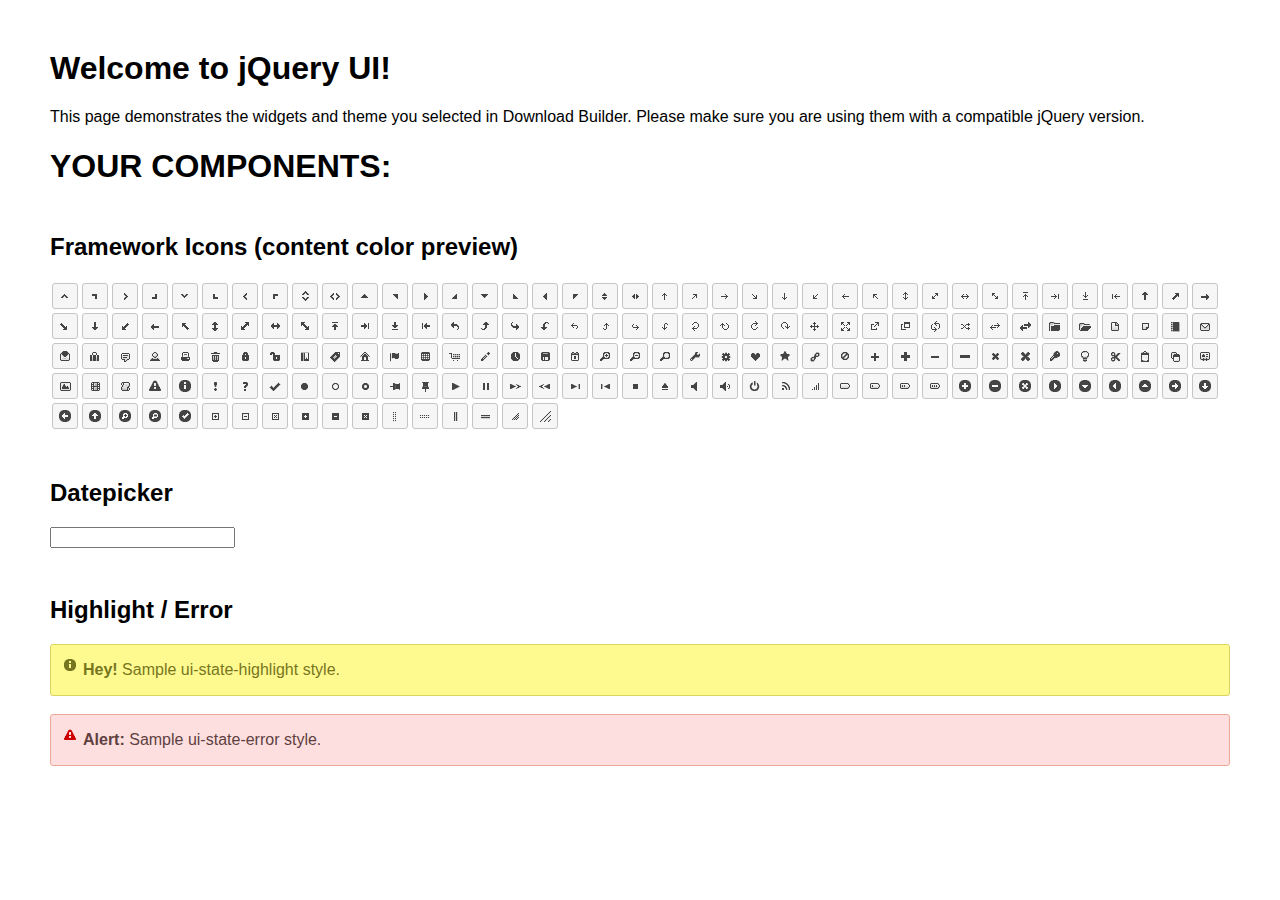
<file: jquery-ui-1.12.1.custom/index.html>
<!doctype html>
<html lang="us">
<head>
	<meta charset="utf-8">
	<title>jQuery UI Example Page</title>
	<link href="jquery-ui.css" rel="stylesheet">
	<style>
	body{
		font-family: "Trebuchet MS", sans-serif;
		margin: 50px;
	}
	.demoHeaders {
		margin-top: 2em;
	}
	#dialog-link {
		padding: .4em 1em .4em 20px;
		text-decoration: none;
		position: relative;
	}
	#dialog-link span.ui-icon {
		margin: 0 5px 0 0;
		position: absolute;
		left: .2em;
		top: 50%;
		margin-top: -8px;
	}
	#icons {
		margin: 0;
		padding: 0;
	}
	#icons li {
		margin: 2px;
		position: relative;
		padding: 4px 0;
		cursor: pointer;
		float: left;
		list-style: none;
	}
	#icons span.ui-icon {
		float: left;
		margin: 0 4px;
	}
	.fakewindowcontain .ui-widget-overlay {
		position: absolute;
	}
	select {
		width: 200px;
	}
	</style>
</head>
<body>

<h1>Welcome to jQuery UI!</h1>

<div class="ui-widget">
	<p>This page demonstrates the widgets and theme you selected in Download Builder. Please make sure you are using them with a compatible jQuery version.</p>
</div>

<h1>YOUR COMPONENTS:</h1>
















<h2 class="demoHeaders">Framework Icons (content color preview)</h2>
<ul id="icons" class="ui-widget ui-helper-clearfix">
	<li class="ui-state-default ui-corner-all" title=".ui-icon-caret-1-n"><span class="ui-icon ui-icon-caret-1-n"></span></li>
	<li class="ui-state-default ui-corner-all" title=".ui-icon-caret-1-ne"><span class="ui-icon ui-icon-caret-1-ne"></span></li>
	<li class="ui-state-default ui-corner-all" title=".ui-icon-caret-1-e"><span class="ui-icon ui-icon-caret-1-e"></span></li>
	<li class="ui-state-default ui-corner-all" title=".ui-icon-caret-1-se"><span class="ui-icon ui-icon-caret-1-se"></span></li>
	<li class="ui-state-default ui-corner-all" title=".ui-icon-caret-1-s"><span class="ui-icon ui-icon-caret-1-s"></span></li>
	<li class="ui-state-default ui-corner-all" title=".ui-icon-caret-1-sw"><span class="ui-icon ui-icon-caret-1-sw"></span></li>
	<li class="ui-state-default ui-corner-all" title=".ui-icon-caret-1-w"><span class="ui-icon ui-icon-caret-1-w"></span></li>
	<li class="ui-state-default ui-corner-all" title=".ui-icon-caret-1-nw"><span class="ui-icon ui-icon-caret-1-nw"></span></li>
	<li class="ui-state-default ui-corner-all" title=".ui-icon-caret-2-n-s"><span class="ui-icon ui-icon-caret-2-n-s"></span></li>
	<li class="ui-state-default ui-corner-all" title=".ui-icon-caret-2-e-w"><span class="ui-icon ui-icon-caret-2-e-w"></span></li>
	<li class="ui-state-default ui-corner-all" title=".ui-icon-triangle-1-n"><span class="ui-icon ui-icon-triangle-1-n"></span></li>
	<li class="ui-state-default ui-corner-all" title=".ui-icon-triangle-1-ne"><span class="ui-icon ui-icon-triangle-1-ne"></span></li>
	<li class="ui-state-default ui-corner-all" title=".ui-icon-triangle-1-e"><span class="ui-icon ui-icon-triangle-1-e"></span></li>
	<li class="ui-state-default ui-corner-all" title=".ui-icon-triangle-1-se"><span class="ui-icon ui-icon-triangle-1-se"></span></li>
	<li class="ui-state-default ui-corner-all" title=".ui-icon-triangle-1-s"><span class="ui-icon ui-icon-triangle-1-s"></span></li>
	<li class="ui-state-default ui-corner-all" title=".ui-icon-triangle-1-sw"><span class="ui-icon ui-icon-triangle-1-sw"></span></li>
	<li class="ui-state-default ui-corner-all" title=".ui-icon-triangle-1-w"><span class="ui-icon ui-icon-triangle-1-w"></span></li>
	<li class="ui-state-default ui-corner-all" title=".ui-icon-triangle-1-nw"><span class="ui-icon ui-icon-triangle-1-nw"></span></li>
	<li class="ui-state-default ui-corner-all" title=".ui-icon-triangle-2-n-s"><span class="ui-icon ui-icon-triangle-2-n-s"></span></li>
	<li class="ui-state-default ui-corner-all" title=".ui-icon-triangle-2-e-w"><span class="ui-icon ui-icon-triangle-2-e-w"></span></li>
	<li class="ui-state-default ui-corner-all" title=".ui-icon-arrow-1-n"><span class="ui-icon ui-icon-arrow-1-n"></span></li>
	<li class="ui-state-default ui-corner-all" title=".ui-icon-arrow-1-ne"><span class="ui-icon ui-icon-arrow-1-ne"></span></li>
	<li class="ui-state-default ui-corner-all" title=".ui-icon-arrow-1-e"><span class="ui-icon ui-icon-arrow-1-e"></span></li>
	<li class="ui-state-default ui-corner-all" title=".ui-icon-arrow-1-se"><span class="ui-icon ui-icon-arrow-1-se"></span></li>
	<li class="ui-state-default ui-corner-all" title=".ui-icon-arrow-1-s"><span class="ui-icon ui-icon-arrow-1-s"></span></li>
	<li class="ui-state-default ui-corner-all" title=".ui-icon-arrow-1-sw"><span class="ui-icon ui-icon-arrow-1-sw"></span></li>
	<li class="ui-state-default ui-corner-all" title=".ui-icon-arrow-1-w"><span class="ui-icon ui-icon-arrow-1-w"></span></li>
	<li class="ui-state-default ui-corner-all" title=".ui-icon-arrow-1-nw"><span class="ui-icon ui-icon-arrow-1-nw"></span></li>
	<li class="ui-state-default ui-corner-all" title=".ui-icon-arrow-2-n-s"><span class="ui-icon ui-icon-arrow-2-n-s"></span></li>
	<li class="ui-state-default ui-corner-all" title=".ui-icon-arrow-2-ne-sw"><span class="ui-icon ui-icon-arrow-2-ne-sw"></span></li>
	<li class="ui-state-default ui-corner-all" title=".ui-icon-arrow-2-e-w"><span class="ui-icon ui-icon-arrow-2-e-w"></span></li>
	<li class="ui-state-default ui-corner-all" title=".ui-icon-arrow-2-se-nw"><span class="ui-icon ui-icon-arrow-2-se-nw"></span></li>
	<li class="ui-state-default ui-corner-all" title=".ui-icon-arrowstop-1-n"><span class="ui-icon ui-icon-arrowstop-1-n"></span></li>
	<li class="ui-state-default ui-corner-all" title=".ui-icon-arrowstop-1-e"><span class="ui-icon ui-icon-arrowstop-1-e"></span></li>
	<li class="ui-state-default ui-corner-all" title=".ui-icon-arrowstop-1-s"><span class="ui-icon ui-icon-arrowstop-1-s"></span></li>
	<li class="ui-state-default ui-corner-all" title=".ui-icon-arrowstop-1-w"><span class="ui-icon ui-icon-arrowstop-1-w"></span></li>
	<li class="ui-state-default ui-corner-all" title=".ui-icon-arrowthick-1-n"><span class="ui-icon ui-icon-arrowthick-1-n"></span></li>
	<li class="ui-state-default ui-corner-all" title=".ui-icon-arrowthick-1-ne"><span class="ui-icon ui-icon-arrowthick-1-ne"></span></li>
	<li class="ui-state-default ui-corner-all" title=".ui-icon-arrowthick-1-e"><span class="ui-icon ui-icon-arrowthick-1-e"></span></li>
	<li class="ui-state-default ui-corner-all" title=".ui-icon-arrowthick-1-se"><span class="ui-icon ui-icon-arrowthick-1-se"></span></li>
	<li class="ui-state-default ui-corner-all" title=".ui-icon-arrowthick-1-s"><span class="ui-icon ui-icon-arrowthick-1-s"></span></li>
	<li class="ui-state-default ui-corner-all" title=".ui-icon-arrowthick-1-sw"><span class="ui-icon ui-icon-arrowthick-1-sw"></span></li>
	<li class="ui-state-default ui-corner-all" title=".ui-icon-arrowthick-1-w"><span class="ui-icon ui-icon-arrowthick-1-w"></span></li>
	<li class="ui-state-default ui-corner-all" title=".ui-icon-arrowthick-1-nw"><span class="ui-icon ui-icon-arrowthick-1-nw"></span></li>
	<li class="ui-state-default ui-corner-all" title=".ui-icon-arrowthick-2-n-s"><span class="ui-icon ui-icon-arrowthick-2-n-s"></span></li>
	<li class="ui-state-default ui-corner-all" title=".ui-icon-arrowthick-2-ne-sw"><span class="ui-icon ui-icon-arrowthick-2-ne-sw"></span></li>
	<li class="ui-state-default ui-corner-all" title=".ui-icon-arrowthick-2-e-w"><span class="ui-icon ui-icon-arrowthick-2-e-w"></span></li>
	<li class="ui-state-default ui-corner-all" title=".ui-icon-arrowthick-2-se-nw"><span class="ui-icon ui-icon-arrowthick-2-se-nw"></span></li>
	<li class="ui-state-default ui-corner-all" title=".ui-icon-arrowthickstop-1-n"><span class="ui-icon ui-icon-arrowthickstop-1-n"></span></li>
	<li class="ui-state-default ui-corner-all" title=".ui-icon-arrowthickstop-1-e"><span class="ui-icon ui-icon-arrowthickstop-1-e"></span></li>
	<li class="ui-state-default ui-corner-all" title=".ui-icon-arrowthickstop-1-s"><span class="ui-icon ui-icon-arrowthickstop-1-s"></span></li>
	<li class="ui-state-default ui-corner-all" title=".ui-icon-arrowthickstop-1-w"><span class="ui-icon ui-icon-arrowthickstop-1-w"></span></li>
	<li class="ui-state-default ui-corner-all" title=".ui-icon-arrowreturnthick-1-w"><span class="ui-icon ui-icon-arrowreturnthick-1-w"></span></li>
	<li class="ui-state-default ui-corner-all" title=".ui-icon-arrowreturnthick-1-n"><span class="ui-icon ui-icon-arrowreturnthick-1-n"></span></li>
	<li class="ui-state-default ui-corner-all" title=".ui-icon-arrowreturnthick-1-e"><span class="ui-icon ui-icon-arrowreturnthick-1-e"></span></li>
	<li class="ui-state-default ui-corner-all" title=".ui-icon-arrowreturnthick-1-s"><span class="ui-icon ui-icon-arrowreturnthick-1-s"></span></li>
	<li class="ui-state-default ui-corner-all" title=".ui-icon-arrowreturn-1-w"><span class="ui-icon ui-icon-arrowreturn-1-w"></span></li>
	<li class="ui-state-default ui-corner-all" title=".ui-icon-arrowreturn-1-n"><span class="ui-icon ui-icon-arrowreturn-1-n"></span></li>
	<li class="ui-state-default ui-corner-all" title=".ui-icon-arrowreturn-1-e"><span class="ui-icon ui-icon-arrowreturn-1-e"></span></li>
	<li class="ui-state-default ui-corner-all" title=".ui-icon-arrowreturn-1-s"><span class="ui-icon ui-icon-arrowreturn-1-s"></span></li>
	<li class="ui-state-default ui-corner-all" title=".ui-icon-arrowrefresh-1-w"><span class="ui-icon ui-icon-arrowrefresh-1-w"></span></li>
	<li class="ui-state-default ui-corner-all" title=".ui-icon-arrowrefresh-1-n"><span class="ui-icon ui-icon-arrowrefresh-1-n"></span></li>
	<li class="ui-state-default ui-corner-all" title=".ui-icon-arrowrefresh-1-e"><span class="ui-icon ui-icon-arrowrefresh-1-e"></span></li>
	<li class="ui-state-default ui-corner-all" title=".ui-icon-arrowrefresh-1-s"><span class="ui-icon ui-icon-arrowrefresh-1-s"></span></li>
	<li class="ui-state-default ui-corner-all" title=".ui-icon-arrow-4"><span class="ui-icon ui-icon-arrow-4"></span></li>
	<li class="ui-state-default ui-corner-all" title=".ui-icon-arrow-4-diag"><span class="ui-icon ui-icon-arrow-4-diag"></span></li>
	<li class="ui-state-default ui-corner-all" title=".ui-icon-extlink"><span class="ui-icon ui-icon-extlink"></span></li>
	<li class="ui-state-default ui-corner-all" title=".ui-icon-newwin"><span class="ui-icon ui-icon-newwin"></span></li>
	<li class="ui-state-default ui-corner-all" title=".ui-icon-refresh"><span class="ui-icon ui-icon-refresh"></span></li>
	<li class="ui-state-default ui-corner-all" title=".ui-icon-shuffle"><span class="ui-icon ui-icon-shuffle"></span></li>
	<li class="ui-state-default ui-corner-all" title=".ui-icon-transfer-e-w"><span class="ui-icon ui-icon-transfer-e-w"></span></li>
	<li class="ui-state-default ui-corner-all" title=".ui-icon-transferthick-e-w"><span class="ui-icon ui-icon-transferthick-e-w"></span></li>
	<li class="ui-state-default ui-corner-all" title=".ui-icon-folder-collapsed"><span class="ui-icon ui-icon-folder-collapsed"></span></li>
	<li class="ui-state-default ui-corner-all" title=".ui-icon-folder-open"><span class="ui-icon ui-icon-folder-open"></span></li>
	<li class="ui-state-default ui-corner-all" title=".ui-icon-document"><span class="ui-icon ui-icon-document"></span></li>
	<li class="ui-state-default ui-corner-all" title=".ui-icon-document-b"><span class="ui-icon ui-icon-document-b"></span></li>
	<li class="ui-state-default ui-corner-all" title=".ui-icon-note"><span class="ui-icon ui-icon-note"></span></li>
	<li class="ui-state-default ui-corner-all" title=".ui-icon-mail-closed"><span class="ui-icon ui-icon-mail-closed"></span></li>
	<li class="ui-state-default ui-corner-all" title=".ui-icon-mail-open"><span class="ui-icon ui-icon-mail-open"></span></li>
	<li class="ui-state-default ui-corner-all" title=".ui-icon-suitcase"><span class="ui-icon ui-icon-suitcase"></span></li>
	<li class="ui-state-default ui-corner-all" title=".ui-icon-comment"><span class="ui-icon ui-icon-comment"></span></li>
	<li class="ui-state-default ui-corner-all" title=".ui-icon-person"><span class="ui-icon ui-icon-person"></span></li>
	<li class="ui-state-default ui-corner-all" title=".ui-icon-print"><span class="ui-icon ui-icon-print"></span></li>
	<li class="ui-state-default ui-corner-all" title=".ui-icon-trash"><span class="ui-icon ui-icon-trash"></span></li>
	<li class="ui-state-default ui-corner-all" title=".ui-icon-locked"><span class="ui-icon ui-icon-locked"></span></li>
	<li class="ui-state-default ui-corner-all" title=".ui-icon-unlocked"><span class="ui-icon ui-icon-unlocked"></span></li>
	<li class="ui-state-default ui-corner-all" title=".ui-icon-bookmark"><span class="ui-icon ui-icon-bookmark"></span></li>
	<li class="ui-state-default ui-corner-all" title=".ui-icon-tag"><span class="ui-icon ui-icon-tag"></span></li>
	<li class="ui-state-default ui-corner-all" title=".ui-icon-home"><span class="ui-icon ui-icon-home"></span></li>
	<li class="ui-state-default ui-corner-all" title=".ui-icon-flag"><span class="ui-icon ui-icon-flag"></span></li>
	<li class="ui-state-default ui-corner-all" title=".ui-icon-calculator"><span class="ui-icon ui-icon-calculator"></span></li>
	<li class="ui-state-default ui-corner-all" title=".ui-icon-cart"><span class="ui-icon ui-icon-cart"></span></li>
	<li class="ui-state-default ui-corner-all" title=".ui-icon-pencil"><span class="ui-icon ui-icon-pencil"></span></li>
	<li class="ui-state-default ui-corner-all" title=".ui-icon-clock"><span class="ui-icon ui-icon-clock"></span></li>
	<li class="ui-state-default ui-corner-all" title=".ui-icon-disk"><span class="ui-icon ui-icon-disk"></span></li>
	<li class="ui-state-default ui-corner-all" title=".ui-icon-calendar"><span class="ui-icon ui-icon-calendar"></span></li>
	<li class="ui-state-default ui-corner-all" title=".ui-icon-zoomin"><span class="ui-icon ui-icon-zoomin"></span></li>
	<li class="ui-state-default ui-corner-all" title=".ui-icon-zoomout"><span class="ui-icon ui-icon-zoomout"></span></li>
	<li class="ui-state-default ui-corner-all" title=".ui-icon-search"><span class="ui-icon ui-icon-search"></span></li>
	<li class="ui-state-default ui-corner-all" title=".ui-icon-wrench"><span class="ui-icon ui-icon-wrench"></span></li>
	<li class="ui-state-default ui-corner-all" title=".ui-icon-gear"><span class="ui-icon ui-icon-gear"></span></li>
	<li class="ui-state-default ui-corner-all" title=".ui-icon-heart"><span class="ui-icon ui-icon-heart"></span></li>
	<li class="ui-state-default ui-corner-all" title=".ui-icon-star"><span class="ui-icon ui-icon-star"></span></li>
	<li class="ui-state-default ui-corner-all" title=".ui-icon-link"><span class="ui-icon ui-icon-link"></span></li>
	<li class="ui-state-default ui-corner-all" title=".ui-icon-cancel"><span class="ui-icon ui-icon-cancel"></span></li>
	<li class="ui-state-default ui-corner-all" title=".ui-icon-plus"><span class="ui-icon ui-icon-plus"></span></li>
	<li class="ui-state-default ui-corner-all" title=".ui-icon-plusthick"><span class="ui-icon ui-icon-plusthick"></span></li>
	<li class="ui-state-default ui-corner-all" title=".ui-icon-minus"><span class="ui-icon ui-icon-minus"></span></li>
	<li class="ui-state-default ui-corner-all" title=".ui-icon-minusthick"><span class="ui-icon ui-icon-minusthick"></span></li>
	<li class="ui-state-default ui-corner-all" title=".ui-icon-close"><span class="ui-icon ui-icon-close"></span></li>
	<li class="ui-state-default ui-corner-all" title=".ui-icon-closethick"><span class="ui-icon ui-icon-closethick"></span></li>
	<li class="ui-state-default ui-corner-all" title=".ui-icon-key"><span class="ui-icon ui-icon-key"></span></li>
	<li class="ui-state-default ui-corner-all" title=".ui-icon-lightbulb"><span class="ui-icon ui-icon-lightbulb"></span></li>
	<li class="ui-state-default ui-corner-all" title=".ui-icon-scissors"><span class="ui-icon ui-icon-scissors"></span></li>
	<li class="ui-state-default ui-corner-all" title=".ui-icon-clipboard"><span class="ui-icon ui-icon-clipboard"></span></li>
	<li class="ui-state-default ui-corner-all" title=".ui-icon-copy"><span class="ui-icon ui-icon-copy"></span></li>
	<li class="ui-state-default ui-corner-all" title=".ui-icon-contact"><span class="ui-icon ui-icon-contact"></span></li>
	<li class="ui-state-default ui-corner-all" title=".ui-icon-image"><span class="ui-icon ui-icon-image"></span></li>
	<li class="ui-state-default ui-corner-all" title=".ui-icon-video"><span class="ui-icon ui-icon-video"></span></li>
	<li class="ui-state-default ui-corner-all" title=".ui-icon-script"><span class="ui-icon ui-icon-script"></span></li>
	<li class="ui-state-default ui-corner-all" title=".ui-icon-alert"><span class="ui-icon ui-icon-alert"></span></li>
	<li class="ui-state-default ui-corner-all" title=".ui-icon-info"><span class="ui-icon ui-icon-info"></span></li>
	<li class="ui-state-default ui-corner-all" title=".ui-icon-notice"><span class="ui-icon ui-icon-notice"></span></li>
	<li class="ui-state-default ui-corner-all" title=".ui-icon-help"><span class="ui-icon ui-icon-help"></span></li>
	<li class="ui-state-default ui-corner-all" title=".ui-icon-check"><span class="ui-icon ui-icon-check"></span></li>
	<li class="ui-state-default ui-corner-all" title=".ui-icon-bullet"><span class="ui-icon ui-icon-bullet"></span></li>
	<li class="ui-state-default ui-corner-all" title=".ui-icon-radio-off"><span class="ui-icon ui-icon-radio-off"></span></li>
	<li class="ui-state-default ui-corner-all" title=".ui-icon-radio-on"><span class="ui-icon ui-icon-radio-on"></span></li>
	<li class="ui-state-default ui-corner-all" title=".ui-icon-pin-w"><span class="ui-icon ui-icon-pin-w"></span></li>
	<li class="ui-state-default ui-corner-all" title=".ui-icon-pin-s"><span class="ui-icon ui-icon-pin-s"></span></li>
	<li class="ui-state-default ui-corner-all" title=".ui-icon-play"><span class="ui-icon ui-icon-play"></span></li>
	<li class="ui-state-default ui-corner-all" title=".ui-icon-pause"><span class="ui-icon ui-icon-pause"></span></li>
	<li class="ui-state-default ui-corner-all" title=".ui-icon-seek-next"><span class="ui-icon ui-icon-seek-next"></span></li>
	<li class="ui-state-default ui-corner-all" title=".ui-icon-seek-prev"><span class="ui-icon ui-icon-seek-prev"></span></li>
	<li class="ui-state-default ui-corner-all" title=".ui-icon-seek-end"><span class="ui-icon ui-icon-seek-end"></span></li>
	<li class="ui-state-default ui-corner-all" title=".ui-icon-seek-first"><span class="ui-icon ui-icon-seek-first"></span></li>
	<li class="ui-state-default ui-corner-all" title=".ui-icon-stop"><span class="ui-icon ui-icon-stop"></span></li>
	<li class="ui-state-default ui-corner-all" title=".ui-icon-eject"><span class="ui-icon ui-icon-eject"></span></li>
	<li class="ui-state-default ui-corner-all" title=".ui-icon-volume-off"><span class="ui-icon ui-icon-volume-off"></span></li>
	<li class="ui-state-default ui-corner-all" title=".ui-icon-volume-on"><span class="ui-icon ui-icon-volume-on"></span></li>
	<li class="ui-state-default ui-corner-all" title=".ui-icon-power"><span class="ui-icon ui-icon-power"></span></li>
	<li class="ui-state-default ui-corner-all" title=".ui-icon-signal-diag"><span class="ui-icon ui-icon-signal-diag"></span></li>
	<li class="ui-state-default ui-corner-all" title=".ui-icon-signal"><span class="ui-icon ui-icon-signal"></span></li>
	<li class="ui-state-default ui-corner-all" title=".ui-icon-battery-0"><span class="ui-icon ui-icon-battery-0"></span></li>
	<li class="ui-state-default ui-corner-all" title=".ui-icon-battery-1"><span class="ui-icon ui-icon-battery-1"></span></li>
	<li class="ui-state-default ui-corner-all" title=".ui-icon-battery-2"><span class="ui-icon ui-icon-battery-2"></span></li>
	<li class="ui-state-default ui-corner-all" title=".ui-icon-battery-3"><span class="ui-icon ui-icon-battery-3"></span></li>
	<li class="ui-state-default ui-corner-all" title=".ui-icon-circle-plus"><span class="ui-icon ui-icon-circle-plus"></span></li>
	<li class="ui-state-default ui-corner-all" title=".ui-icon-circle-minus"><span class="ui-icon ui-icon-circle-minus"></span></li>
	<li class="ui-state-default ui-corner-all" title=".ui-icon-circle-close"><span class="ui-icon ui-icon-circle-close"></span></li>
	<li class="ui-state-default ui-corner-all" title=".ui-icon-circle-triangle-e"><span class="ui-icon ui-icon-circle-triangle-e"></span></li>
	<li class="ui-state-default ui-corner-all" title=".ui-icon-circle-triangle-s"><span class="ui-icon ui-icon-circle-triangle-s"></span></li>
	<li class="ui-state-default ui-corner-all" title=".ui-icon-circle-triangle-w"><span class="ui-icon ui-icon-circle-triangle-w"></span></li>
	<li class="ui-state-default ui-corner-all" title=".ui-icon-circle-triangle-n"><span class="ui-icon ui-icon-circle-triangle-n"></span></li>
	<li class="ui-state-default ui-corner-all" title=".ui-icon-circle-arrow-e"><span class="ui-icon ui-icon-circle-arrow-e"></span></li>
	<li class="ui-state-default ui-corner-all" title=".ui-icon-circle-arrow-s"><span class="ui-icon ui-icon-circle-arrow-s"></span></li>
	<li class="ui-state-default ui-corner-all" title=".ui-icon-circle-arrow-w"><span class="ui-icon ui-icon-circle-arrow-w"></span></li>
	<li class="ui-state-default ui-corner-all" title=".ui-icon-circle-arrow-n"><span class="ui-icon ui-icon-circle-arrow-n"></span></li>
	<li class="ui-state-default ui-corner-all" title=".ui-icon-circle-zoomin"><span class="ui-icon ui-icon-circle-zoomin"></span></li>
	<li class="ui-state-default ui-corner-all" title=".ui-icon-circle-zoomout"><span class="ui-icon ui-icon-circle-zoomout"></span></li>
	<li class="ui-state-default ui-corner-all" title=".ui-icon-circle-check"><span class="ui-icon ui-icon-circle-check"></span></li>
	<li class="ui-state-default ui-corner-all" title=".ui-icon-circlesmall-plus"><span class="ui-icon ui-icon-circlesmall-plus"></span></li>
	<li class="ui-state-default ui-corner-all" title=".ui-icon-circlesmall-minus"><span class="ui-icon ui-icon-circlesmall-minus"></span></li>
	<li class="ui-state-default ui-corner-all" title=".ui-icon-circlesmall-close"><span class="ui-icon ui-icon-circlesmall-close"></span></li>
	<li class="ui-state-default ui-corner-all" title=".ui-icon-squaresmall-plus"><span class="ui-icon ui-icon-squaresmall-plus"></span></li>
	<li class="ui-state-default ui-corner-all" title=".ui-icon-squaresmall-minus"><span class="ui-icon ui-icon-squaresmall-minus"></span></li>
	<li class="ui-state-default ui-corner-all" title=".ui-icon-squaresmall-close"><span class="ui-icon ui-icon-squaresmall-close"></span></li>
	<li class="ui-state-default ui-corner-all" title=".ui-icon-grip-dotted-vertical"><span class="ui-icon ui-icon-grip-dotted-vertical"></span></li>
	<li class="ui-state-default ui-corner-all" title=".ui-icon-grip-dotted-horizontal"><span class="ui-icon ui-icon-grip-dotted-horizontal"></span></li>
	<li class="ui-state-default ui-corner-all" title=".ui-icon-grip-solid-vertical"><span class="ui-icon ui-icon-grip-solid-vertical"></span></li>
	<li class="ui-state-default ui-corner-all" title=".ui-icon-grip-solid-horizontal"><span class="ui-icon ui-icon-grip-solid-horizontal"></span></li>
	<li class="ui-state-default ui-corner-all" title=".ui-icon-gripsmall-diagonal-se"><span class="ui-icon ui-icon-gripsmall-diagonal-se"></span></li>
	<li class="ui-state-default ui-corner-all" title=".ui-icon-grip-diagonal-se"><span class="ui-icon ui-icon-grip-diagonal-se"></span></li>
</ul>




<!-- Datepicker -->
<h2 class="demoHeaders">Datepicker</h2>
<!--<div id="datepicker"></div>-->
<input type="text" id="datepicker">












<!-- Highlight / Error -->
<h2 class="demoHeaders">Highlight / Error</h2>
<div class="ui-widget">
	<div class="ui-state-highlight ui-corner-all" style="margin-top: 20px; padding: 0 .7em;">
		<p><span class="ui-icon ui-icon-info" style="float: left; margin-right: .3em;"></span>
		<strong>Hey!</strong> Sample ui-state-highlight style.</p>
	</div>
</div>
<br>
<div class="ui-widget">
	<div class="ui-state-error ui-corner-all" style="padding: 0 .7em;">
		<p><span class="ui-icon ui-icon-alert" style="float: left; margin-right: .3em;"></span>
		<strong>Alert:</strong> Sample ui-state-error style.</p>
	</div>
</div>

<script src="external/jquery/jquery.js"></script>
<script src="jquery-ui.js"></script>
<script>















$( "#datepicker" ).datepicker({
	inline: true
});














// Hover states on the static widgets
$( "#dialog-link, #icons li" ).hover(
	function() {
		$( this ).addClass( "ui-state-hover" );
	},
	function() {
		$( this ).removeClass( "ui-state-hover" );
	}
);
</script>
</body>
</html>
</file>
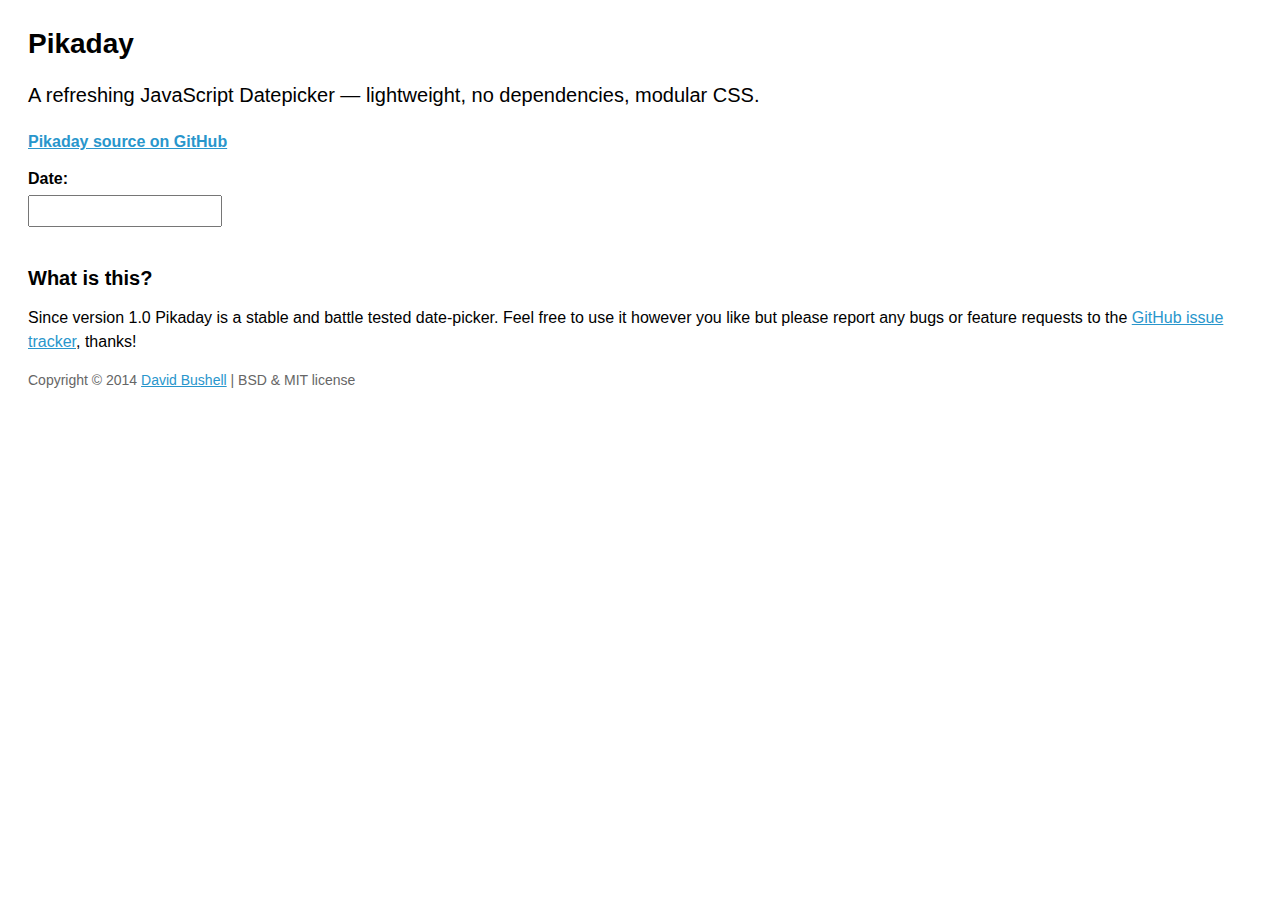
<file: Pikaday-master/index.html>
<!DOCTYPE html>
<html>
<head>
    <meta charset="utf-8">
    <meta name="viewport" content="width=device-width, initial-scale=1, minimum-scale=1">
    <title>Pikaday</title>
    <meta name="author" content="David Bushell">
    <link rel="stylesheet" href="css/pikaday.css">
    <link rel="stylesheet" href="css/site.css">
</head>
<body>
    <h1>Pikaday</h1>

    <p class="large">A refreshing JavaScript Datepicker — lightweight, no dependencies, modular CSS.</p>

    <p><a href="https://github.com/dbushell/Pikaday"><strong>Pikaday source on GitHub</strong></a></p>

    <label for="datepicker">Date:</label>
    <br>
    <input type="text" id="datepicker">

    <h2>What is this?</h2>

    <p>Since version 1.0 Pikaday is a stable and battle tested date-picker. Feel free to use it however you like but please report any bugs or feature requests to the <a href="https://github.com/dbushell/Pikaday/issues">GitHub issue tracker</a>, thanks!</p>

    <p class="small">Copyright © 2014 <a href="http://dbushell.com/">David Bushell</a> | BSD &amp; MIT license</p>


    <script src="pikaday.js"></script>
    <script>

    var picker = new Pikaday(
    {
        field: document.getElementById('datepicker'),
        firstDay: 1,
        minDate: new Date(),
        maxDate: new Date(2020, 12, 31),
        yearRange: [2000,2020]
    });

    </script>
</body>
</html>
</file>
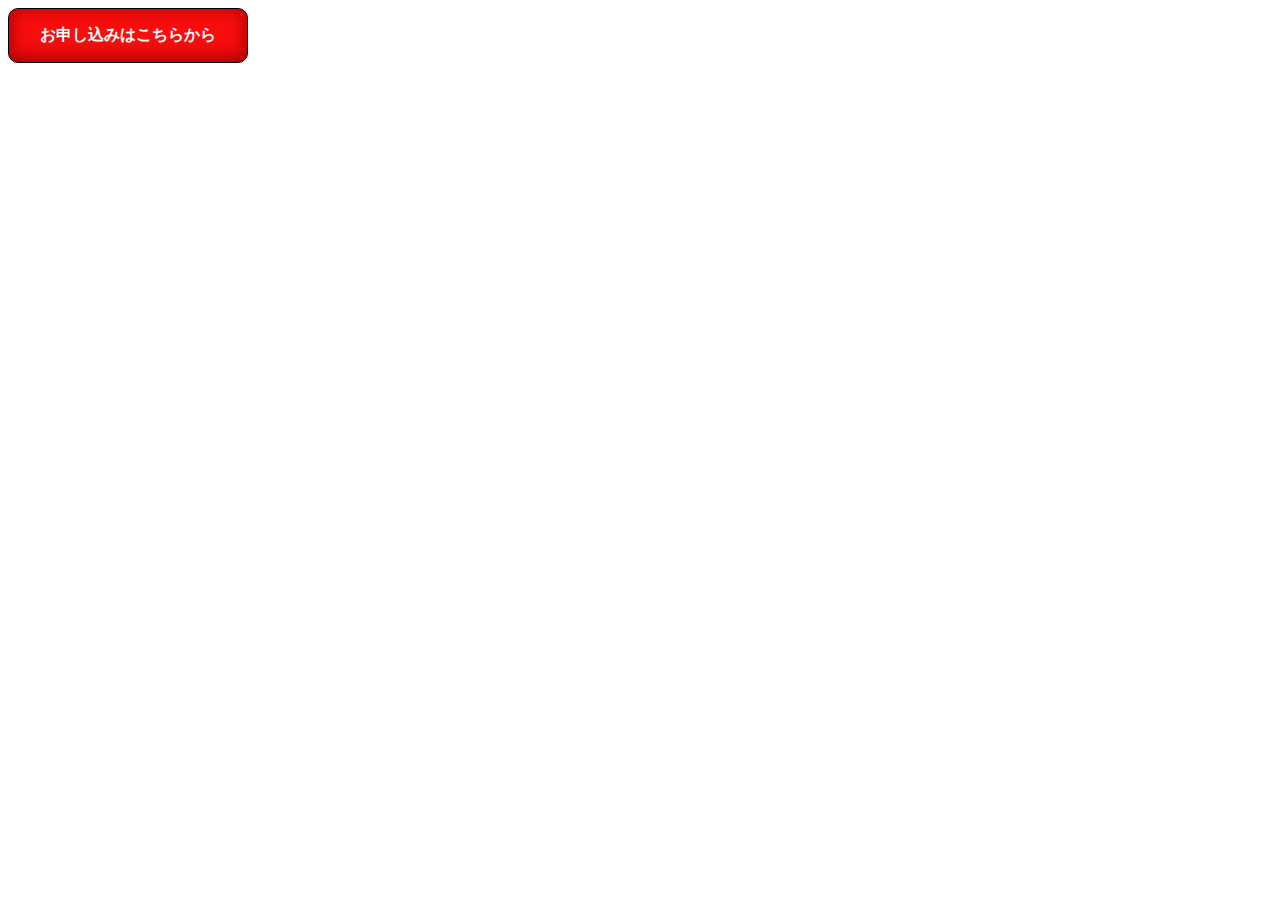
<file: aaa.html>
<!DOCTYPE html>
<html lang="en">
<head>
    <meta charset="UTF-8">
    <title>Document</title>
    
<style>
    
  
.aaa{
    text-align: center;
    background-color: #F70E0D;
    color: white;
    
/*    padding-top: 10px;*/
    font-family: sans-serif;
width: 238px;
    height:50px; 
display: table-cell;
box-shadow:0px -3px 16px 3px #af0000 inset;
-moz-box-shadow:0px -3px 16px 3px #af0000 inset;
-webkit-box-shadow:0px -3px 16px 3px #af0000 inset;

/* border-radius */
border-radius:10px;
-moz-border-radius:10px;
-webkit-border-radius:10px;

/* border */
border:1px solid #000000;
}  
</style>
    
</head>
<body>
       <div class="aaa">
   <p><b>お申し込みはこちらから</b></p>
   </div>

    
    
</body>
</html>
</file>
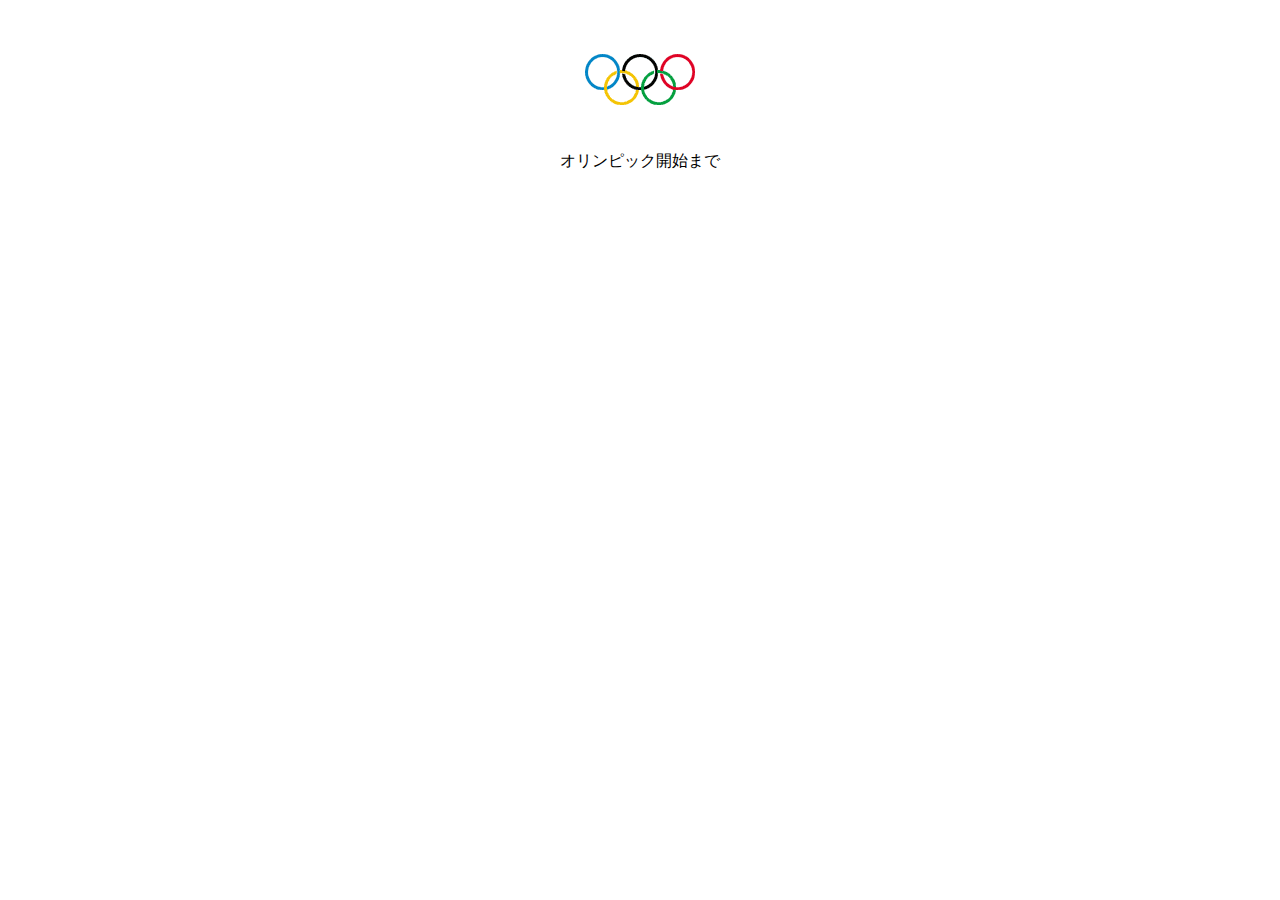
<file: ima.html>
<!DOCTYPE html>
<html lang="en">

<head>
    <meta charset="UTF-8">
    <meta name="viewport" content="width=device-width, initial-scale=1.0">
    <meta http-equiv="X-UA-Compatible" content="ie=edge">
    <title>アプリ</title>
    <script src="https://code.jquery.com/jquery-3.1.1.min.js" integrity="sha256-hVVnYaiADRTO2PzUGmuLJr8BLUSjGIZsDYGmIJLv2b8=" crossorigin="anonymous"></script>
    <link rel="stylesheet" href="timer.css">
    <style>
        #TimeLeft span {
            display: inline-block;
            font-size: 3rem;
            font-weight: bold;
            animation: amnime01 1s ease;
        }
        
        #TimeLeft span.test {
            transform: rotateY(90deg);
            animation: none;
        }
        
        @keyframes amnime01 {
            0% {
                transform: translateY(0px) rotateY(90deg);
            }
            50% {
                transform: translateY(-10px) rotateY(0deg);
            }
            100% {
                transform: translateY(0px) rotateY(-90deg);
            }
        }
    </style>
</head>

<body> 
   <img src="olympic_n_150.gif" alt="">
    <div class="timer"> </div>
    <div class="Timer">
        <p>オリンピック開始まで</p>
        <div id="TimeLeft"></div>
    </div>


    <script>
        $(function () {
            var d1 = 0
                , d2 = 0
                , d3 = 0
                , h1 = 0
                , h2 = 0
                , m1 = 0
                , m2 = 0
                , s1 = 0
                , s2 = 0;
            $("#TimeLeft").html(`あと
    <span id="d1Elem">${d1}</span>
    <span id="d2Elem">${d2}</span>
    <span id="d3Elem">${d3}</span>日
    <span id="h1Elem">${h1}</span>
    <span id="h2Elem">${h2}</span>時間
    <span id="m1Elem">${m1}</span>
    <span id="m2Elem">${m2}</span>分
    <span id="s1Elem">${s1}</span>
    <span id="s2Elem">${s2}</span>秒`);


            function countDown() {
                var startDateTime = new Date();
                var endDateTime = new Date("January 1, 2020 00:00:00");
                var left = endDateTime - startDateTime;
                var a_day = 24 * 60 * 60 * 1000;
                var a_year = 365 * 24 * 60 * 60 * 1000;
                var n_d = addZero(Math.floor((left % a_year) / (24 * 60 * 60 * 1000)), 3);
                var n_d1 = n_d.charAt(0);
                var n_d2 = n_d.charAt(1);
                var n_d3 = n_d.charAt(2);
                var n_h = addZero(Math.floor((left % a_day) / (60 * 60 * 1000)));
                var n_h1 = n_h.charAt(0);
                var n_h2 = n_h.charAt(1);
                var n_m = addZero(Math.floor((left % a_day) / (60 * 1000)) % 60);
                var n_m1 = n_m.charAt(0);
                var n_m2 = n_m.charAt(1);
                var n_s = addZero(Math.floor((left % a_day) / 1000) % 60 % 60);
                var n_s1 = n_s.charAt(0);
                var n_s2 = n_s.charAt(1);
                
                if (d1 != n_d1) {
                    $('#d1Elem').text(n_d1).addClass('test');
                }
                if (d2 != n_d2) {
                    $('#d2Elem').text(n_d2).addClass('test');
                }
                if (d3 != n_d3) {
                    $('#d3Elem').text(n_d3).addClass('test');
                }
                if (h1 != n_h1) {
                    $('#h1Elem').text(n_h1).addClass('test');
                }
                if (h2 != n_h2) {
                    $('#h2Elem').text(n_h2).addClass('test');
                }
                if (m1 != n_m1) {
                    $('#m1Elem').text(n_m1).addClass('test');
                }
                if (m2 != n_m2) {
                    $('#m2Elem').text(n_m2).addClass('test');
                }
                if (s1 != n_s1) {
                    $('#s1Elem').text(n_s1).addClass('test');
                }
                if (s2 != n_s2) {
                    $('#s2Elem').text(n_s2).addClass('test');
                }
                
                d1 = n_d1;
                d2 = n_d2;
                d3 = n_d3;
                h1 = n_h1;
                h2 = n_h2;
                m1 = n_m1;
                m2 = n_m2;
                s1 = n_s1;
                s2 = n_s2;
                setTimeout(function () {
                    $("#TimeLeft span").removeClass('test');
                }, 100);
                setTimeout(countDown, 1000);
            }
            countDown();
            // ゼロを埋める関数。第二引数に何も渡さない場合は２桁
            function addZero(x, y = 2) {
                return ("0" + x).slice(-y);
            }
        });
    </script>
</body>

</html>
</file>
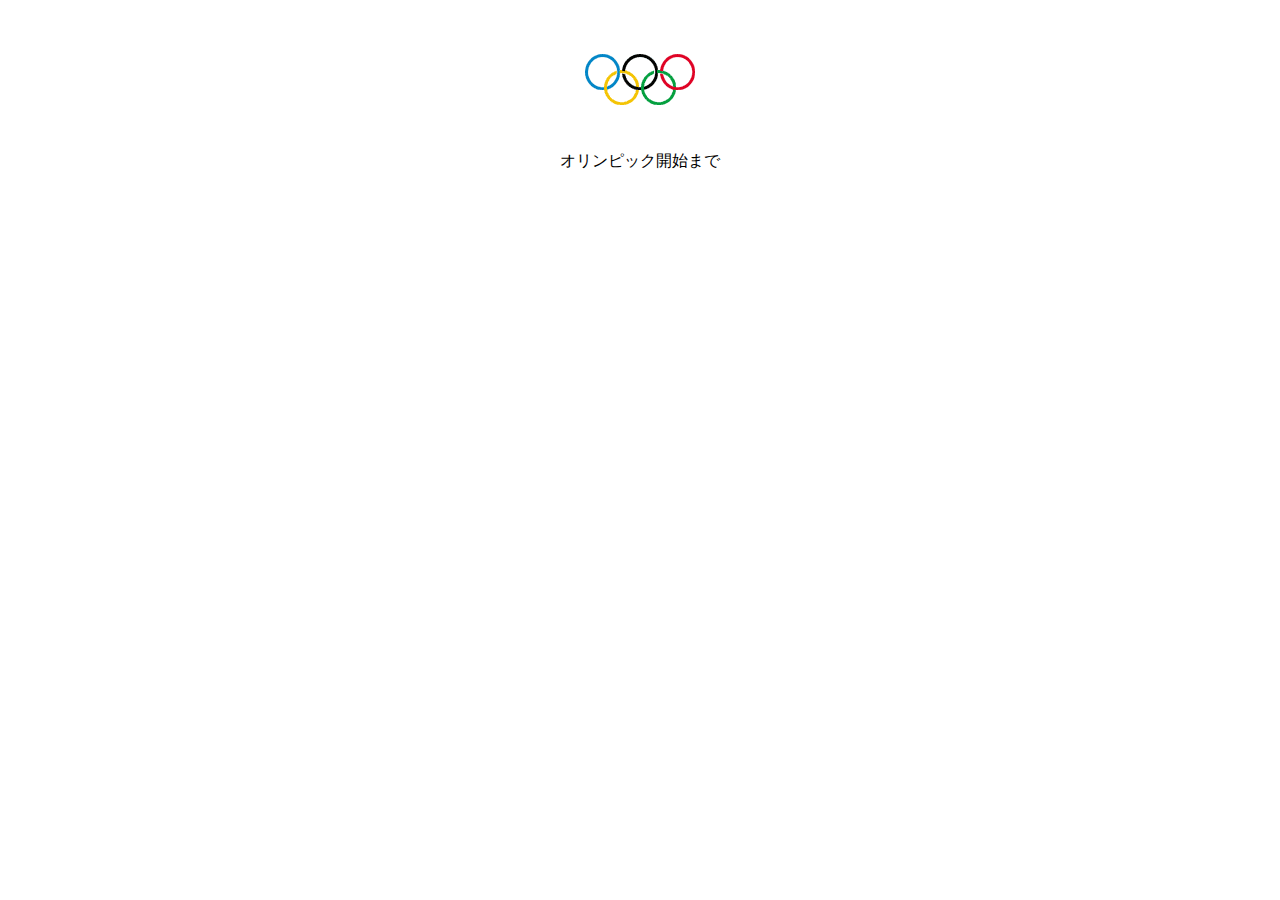
<file: kuribayashi.html>
<!DOCTYPE html>
<html lang="en">

<head>
    <meta charset="UTF-8">
    <meta name="viewport" content="width=device-width, initial-scale=1.0">
    <meta http-equiv="X-UA-Compatible" content="ie=edge">
    <title>アプリ</title>
    <script src="https://code.jquery.com/jquery-3.1.1.min.js" integrity="sha256-hVVnYaiADRTO2PzUGmuLJr8BLUSjGIZsDYGmIJLv2b8=" crossorigin="anonymous"></script>
    <link rel="stylesheet" href="timer.css">
    <style>
        #TimeLeft span {
            display: inline-block;
            font-size: 3rem;
            font-weight: bold;
            animation: amnime01 1s ease;
        }
        
        #TimeLeft span.test {
            transform: rotateY(90deg);
            animation: none;
        }
        
        @keyframes amnime01 {
            0% {
                transform: translateY(0px) rotateY(90deg);
            }
            50% {
                transform: translateY(-10px) rotateY(0deg);
            }
            100% {
                transform: translateY(0px) rotateY(-90deg);
            }
        }
    </style>
</head>

<body> 
   <img src="olympic_n_150.gif" alt="">
    <div class="timer"> </div>
    <div class="Timer">
        <p>オリンピック開始まで</p>
        <div id="TimeLeft"></div>
    </div>
    

    <script>
        $(function () {
            var d1 = 0
                , d2 = 0
                , d3 = 0
                , h1 = 0
                , h2 = 0
                , m1 = 0
                , m2 = 0
                , s1 = 0
                , s2 = 0;
            $("#TimeLeft").html(`あと
    <span id="d1Elem">${d1}</span>
    <span id="d2Elem">${d2}</span>
    <span id="d3Elem">${d3}</span>日
    <span id="h1Elem">${h1}</span>
    <span id="h2Elem">${h2}</span>時間
    <span id="m1Elem">${m1}</span>
    <span id="m2Elem">${m2}</span>分
    <span id="s1Elem">${s1}</span>
    <span id="s2Elem">${s2}</span>秒`);

            function countDown() {
                var startDateTime = new Date();
                var endDateTime = new Date("January 1, 2020 00:00:00");
                var left = endDateTime - startDateTime;
                var a_day = 24 * 60 * 60 * 1000;
                var a_year = 365 * 24 * 60 * 60 * 1000;
                var n_d = addZero(Math.floor((left % a_year) / (24 * 60 * 60 * 1000)), 3);
                var n_d1 = n_d.charAt(0);
                var n_d2 = n_d.charAt(1);
                var n_d3 = n_d.charAt(2);
                var n_h = addZero(Math.floor((left % a_day) / (60 * 60 * 1000)));
                var n_h1 = n_h.charAt(0);
                var n_h2 = n_h.charAt(1);
                var n_m = addZero(Math.floor((left % a_day) / (60 * 1000)) % 60);
                var n_m1 = n_m.charAt(0);
                var n_m2 = n_m.charAt(1);
                var n_s = addZero(Math.floor((left % a_day) / 1000) % 60 % 60);
                var n_s1 = n_s.charAt(0);
                var n_s2 = n_s.charAt(1);
                
                if (d1 != n_d1) {
                    $('#d1Elem').text(n_d1).addClass('test');
                }
                if (d2 != n_d2) {
                    $('#d2Elem').text(n_d2).addClass('test');
                }
                if (d3 != n_d3) {
                    $('#d3Elem').text(n_d3).addClass('test');
                }
                if (h1 != n_h1) {
                    $('#h1Elem').text(n_h1).addClass('test');
                }
                if (h2 != n_h2) {
                    $('#h2Elem').text(n_h2).addClass('test');
                }
                if (m1 != n_m1) {
                    $('#m1Elem').text(n_m1).addClass('test');
                }
                if (m2 != n_m2) {
                    $('#m2Elem').text(n_m2).addClass('test');
                }
                if (s1 != n_s1) {
                    $('#s1Elem').text(n_s1).addClass('test');
                }
                if (s2 != n_s2) {
                    $('#s2Elem').text(n_s2).addClass('test');
                }
                d1 = n_d1;
                d2 = n_d2;
                d3 = n_d3;
                h1 = n_h1;
                h2 = n_h2;
                m1 = n_m1;
                m2 = n_m2;
                s1 = n_s1;
                s2 = n_s2;
                
                setTimeout(function () {
                    $("#TimeLeft span").removeClass('test');
                }, 100);
                setTimeout(countDown, 1000);
            }
             countDown();
            // ゼロを埋める関数。第二引数に何も渡さない場合は２桁
            function addZero(x, y = 2) {
                return ("0" + x).slice(-y);
            }
        });
    </script>
</body>

</html>
</file>
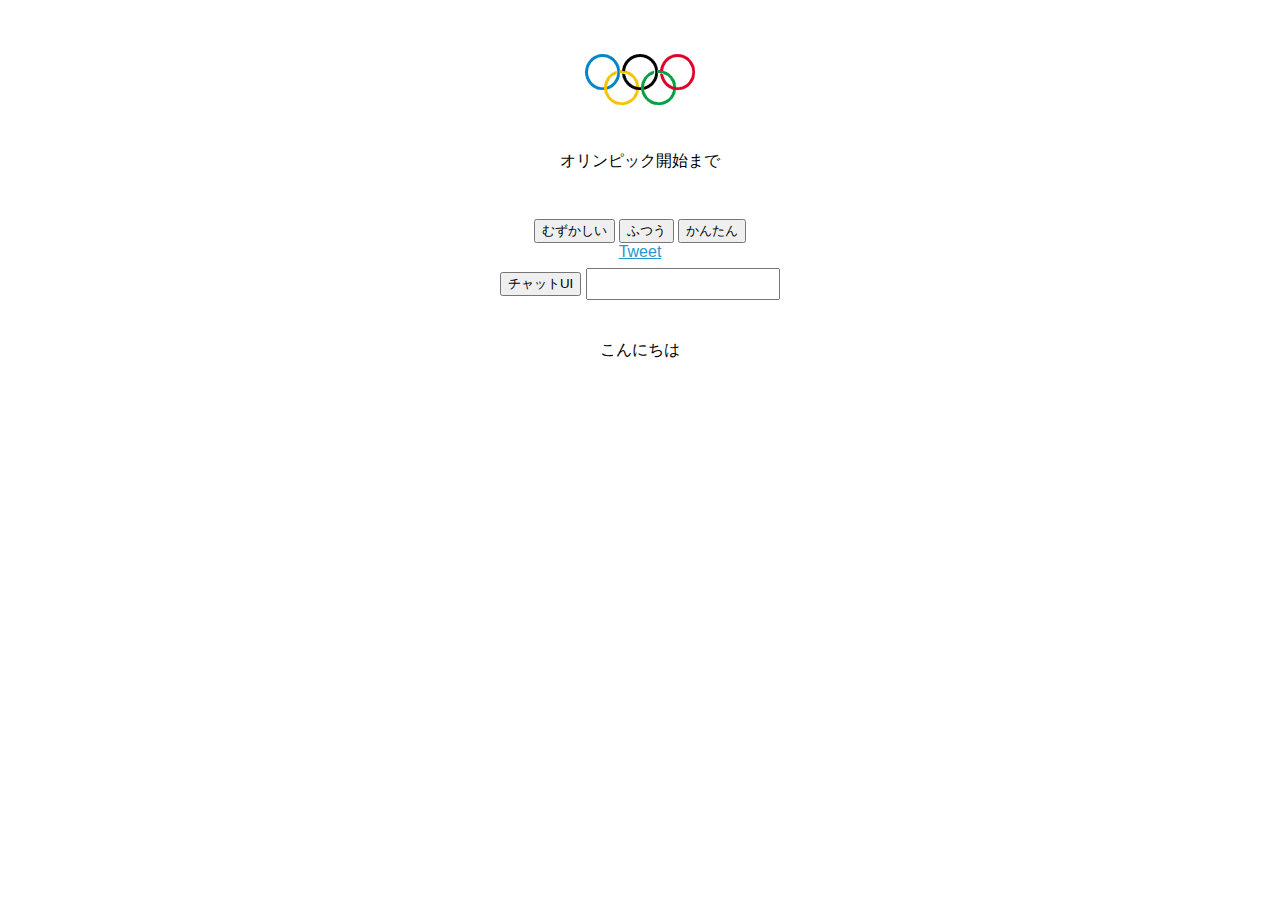
<file: timer-empty.html>
<!DOCTYPE html>
<html lang="en">

<head>
    <meta charset="utf-8">
    <meta name="viewport" content="width=device-width, initial-scale=1.0">
    <meta http-equiv="X-UA-Compatible" content="ie=edge">
    <title>ジーズだよ</title>
    <script src="https://code.jquery.com/jquery-3.1.1.min.js" integrity="sha256-hVVnYaiADRTO2PzUGmuLJr8BLUSjGIZsDYGmIJLv2b8=" crossorigin="anonymous"></script>
    <link rel="stylesheet" href="timer.css"> </head>

<body> <img src="olympic_n_150.gif" alt="">
    <div class="timer"> </div>
    <div class="Timer">
        <p>オリンピック開始まで</p>
        <div id="TimeLeft"></div>
        
        <input type="button" id="difficult" value="むずかしい" onClick="aaa()">
        <input type="button" id="normal" value="ふつう" onClick="bbb()">
        <input type="button" id="easy" value="かんたん" onClick="ccc()">
               
        
        
    </div> <a href="https://twitter.com/share" class="twitter-share-button" data-via="gsacademy_tokyo">Tweet</a>
    
    
                
    <script>
        ! function (d, s, id) {
            var js, fjs = d.getElementsByTagName(s)[0]
                , p = /^http:/.test(d.location) ? 'http' : 'https';
            if (!d.getElementById(id)) {
                js = d.createElement(s);
                js.id = id;
                js.src = p + '://platform.twitter.com/widgets.js';
                fjs.parentNode.insertBefore(js, fjs);
            }
        }(document, 'script', 'twitter-wjs');
    </script>
    <br>
    <input type="button" id="btn" value="チャットUI">
    <input type="text" id="text2" value="">
    
<!--    <input type="text" id="datepicker">-->
    <br>
    <div id="koko">
        <div id="ni">こんにちは</div>
    </div>
    <script>
  
        
        var date;
        
        console.log(date);
        
        function aaa(){
            date = new Date();    
//            alert(date);
        };
        
        aaa(); 
        
        $("#btn").on('click',function(){
        $('#datepicker').val("");
        $('#koko').append($("#text2").val("")+("<br>"));
            
        });
        
          (function(e, t, n) {
            "use strict";
            var r = typeof e.moment == "function",
                i = !!e.addEventListener,
                s = e.setTimeout,
                o = function(e, t, n, r) {
                    i ? e.addEventListener(t, n, !!r) : e.attachEvent("on" + t, n)
                },
                u = function(e, t, n, r) {
                    i ? e.removeEventListener(t, n, !!r) : e.detachEvent("on" + t, n)
                },
                a = function(e) {
                    return e.trim ? e.trim() : e.replace(/^\s+|\s+$/g, "")
                },
                f = function(e, t) {
                    return (" " + e.className + " ").indexOf(" " + t + " ") !== -1
                },
                l = function(e, t) {
                    f(e, t) || (e.className = e.className === "" ? t : e.className + " " + t)
                },
                c = function(e, t) {
                    e.className = a((" " + e.className + " ").replace(" " + t + " ", " "))
                },
                h = function(e) {
                    return /Array/.test(Object.prototype.toString.call(e))
                },
                p = function(e) {
                    return /Date/.test(Object.prototype.toString.call(e)) && !isNaN(e.getTime())
                },
                d = function(e) {
                    return e % 4 === 0 && e % 100 !== 0 || e % 400 === 0
                },
                v = function(e, t) {
                    return [31, d(e) ? 29 : 28, 31, 30, 31, 30, 31, 31, 30, 31, 30, 31][t]
                },
                m = function(e, t) {
                    return e.getTime() === t.getTime()
                },
                g = function(e, t, r) {
                    var i, s;
                    for (i in t) {
                        s = e[i] !== n;
                        if (s && typeof t[i] == "object" && t[i].nodeName === n) p(t[i]) ? r && (e[i] = new Date(t[i].getTime())) : h(t[i]) ? r && (e[i] = t[i].slice(0)) : e[i] = g({}, t[i], r);
                        else if (r || !s) e[i] = t[i]
                    }
                    return e
                },
                y = {
                    field: null,
                    bound: n,
                    format: "YYYY-MM-DD",
                    defaultDate: null,
                    setDefaultDate: !1,
                    firstDay: 0,
                    minDate: null,
                    maxDate: null,
                    yearRange: 10,
                    minYear: 0,
                    maxYear: 9999,
                    minMonth: n,
                    maxMonth: n,
                    isRTL: !1,
                    numberOfMonths: 1,
                    i18n: {
                        months: ["January", "February", "March", "April", "May", "June", "July", "August", "September", "October", "November", "December"],
                        weekdays: ["Sunday", "Monday", "Tuesday", "Wednesday", "Thursday", "Friday", "Saturday"],
                        weekdaysShort: ["Sun", "Mon", "Tue", "Wed", "Thu", "Fri", "Sat"]
                    },
                    onSelect: null,
                    onOpen: null,
                    onClose: null
                },
                b = function(e, t, n) {
                    t += e.firstDay;
                    while (t >= 7) t -= 7;
                    return n ? e.i18n.weekdaysShort[t] : e.i18n.weekdays[t]
                },
                w = function(e, t, n, r, i) {
                    if (i) return '<td class="is-empty"></td>';
                    var s = [];
                    return r && s.push("is-disabled"), n && s.push("is-today"), t && s.push("is-selected"), '<td data-day="' + e + '" class="' + s.join(" ") + '"><button class="pika-button" type="button">' + e + "</button>" + "</td>"
                },
                E = function(e, t) {
                    return "<tr>" + (t ? e.reverse() : e).join("") + "</tr>"
                },
                S = function(e) {
                    return "<tbody>" + e.join("") + "</tbody>"
                },
                x = function(e) {
                    var t, n = [];
                    for (t = 0; t < 7; t++) n.push('<th scope="col"><abbr title="' + b(e, t) + '">' + b(e, t, !0) + "</abbr></th>");
                    return "<thead>" + (e.isRTL ? n.reverse() : n).join("") + "</thead>"
                },
                T = function(e) {
                    var t, n, r, i = e._o,
                        s = e._m,
                        o = e._y,
                        u = o === i.minYear,
                        a = o === i.maxYear,
                        f = '<div class="pika-title">',
                        l = !0,
                        c = !0;
                    for (r = [], t = 0; t < 12; t++) r.push('<option value="' + t + '"' + (t === s ? " selected" : "") + (u && t < i.minMonth || a && t > i.maxMonth ? "disabled" : "") + ">" + i.i18n.months[t] + "</option>");
                    f += '<div class="pika-label">' + i.i18n.months[s] + '<select class="pika-select pika-select-month">' + r.join("") + "</select></div>", h(i.yearRange) ? (t = i.yearRange[0], n = i.yearRange[1] + 1) : (t = o - i.yearRange, n =
                        1 + o + i.yearRange);
                    for (r = []; t < n && t <= i.maxYear; t++) t >= i.minYear && r.push('<option value="' + t + '"' + (t === o ? " selected" : "") + ">" + t + "</option>");
                    return f += '<div class="pika-label">' + o + '<select class="pika-select pika-select-year">' + r.join("") + "</select></div>", u && (s === 0 || i.minMonth >= s) && (l = !1), a && (s === 11 || i.maxMonth <= s) && (c = !1), f +=
                        '<button class="pika-prev' + (l ? "" : " is-disabled") + '" type="button">Previous Month</button>', f += '<button class="pika-next' + (c ? "" : " is-disabled") + '" type="button">Next Month</button>', f += "</div>"
                },
                N = function(e, t) {
                    return '<table cellpadding="0" cellspacing="0" class="pika-table">' + x(e) + S(t) + "</table>"
                };
            e.Pikaday = function(n) {
                var u = this,
                    a = u.config(n);
                u._onMouseDown = function(t) {
                    if (!u._v) return;
                    t = t || e.event;
                    var n = t.target || t.srcElement;
                    if (!n) return;
                    if (!f(n, "is-disabled")) {
                        if (f(n, "pika-button") && !f(n, "is-empty")) {
                            u.setDate(new Date(u._y, u._m, parseInt(n.innerHTML, 10))), a.bound && s(function() {
                                u.hide()
                            }, 100);
                            return
                        }
                        f(n, "pika-prev") ? u.prevMonth() : f(n, "pika-next") && u.nextMonth()
                    }
                    if (!f(n, "pika-select")) {
                        if (!t.preventDefault) return t.returnValue = !1;
                        t.preventDefault()
                    } else u._c = !0
                }, u._onChange = function(t) {
                    t = t || e.event;
                    var n = t.target || t.srcElement;
                    if (!n) return;
                    f(n, "pika-select-month") ? u.gotoMonth(n.value) : f(n, "pika-select-year") && u.gotoYear(n.value)
                }, u._onInputChange = function(e) {
                    var t = new Date(Date.parse(a.field.value));
                    u.setDate(p(t) ? t : null), u._v || u.show()
                }, u._onInputFocus = function(e) {
                    u.show()
                }, u._onInputClick = function(e) {
                    u.show()
                }, u._onInputBlur = function(e) {
                    u._c || (u._b = s(function() {
                        u.hide()
                    }, 50)), u._c = !1
                }, u._onClick = function(t) {
                    t = t || e.event;
                    var n = t.target || t.srcElement,
                        r = n;
                    if (!n) return;
                    !i && f(n, "pika-select") && (n.onchange || (n.setAttribute("onchange", "return;"), o(n, "change", u._onChange)));
                    do
                        if (f(r, "pika-single")) return;
                    while (r = r.parentNode);
                    u._v && n !== a.field && u.hide()
                }, u.el = t.createElement("div"), u.el.className = "pika-single" + (a.isRTL ? " is-rtl" : ""), o(u.el, "mousedown", u._onMouseDown, !0), o(u.el, "change", u._onChange), a.field && (a.bound ? t.body.appendChild(u.el) : a.field
                    .parentNode.insertBefore(u.el, a.field.nextSibling), o(a.field, "change", u._onInputChange), a.defaultDate || (r && a.field.value ? a.defaultDate = e.moment(a.field.value, a.format).toDate() : a.defaultDate = new Date(
                        Date.parse(a.field.value)), a.setDefaultDate = !0));
                var l = a.defaultDate;
                p(l) ? a.setDefaultDate ? u.setDate(l) : u.gotoDate(l) : u.gotoDate(new Date), a.bound ? (this.hide(), u.el.className += " is-bound", o(a.field, "click", u._onInputClick), o(a.field, "focus", u._onInputFocus), o(a.field,
                    "blur", u._onInputBlur)) : this.show()
            }, e.Pikaday.prototype = {
                config: function(e) {
                    this._o || (this._o = g({}, y, !0));
                    var t = g(this._o, e, !0);
                    t.isRTL = !!t.isRTL, t.field = t.field && t.field.nodeName ? t.field : null, t.bound = !!(t.bound !== n ? t.field && t.bound : t.field);
                    var r = parseInt(t.numberOfMonths, 10) || 1;
                    t.numberOfMonths = r > 4 ? 4 : r, p(t.minDate) || (t.minDate = !1), p(t.maxDate) || (t.maxDate = !1), t.minDate && t.maxDate && t.maxDate < t.minDate && (t.maxDate = t.minDate = !1), t.minDate && (t.minYear = t.minDate
                        .getFullYear(), t.minMonth = t.minDate.getMonth()), t.maxDate && (t.maxYear = t.maxDate.getFullYear(), t.maxMonth = t.maxDate.getMonth());
                    if (h(t.yearRange)) {
                        var i = (new Date).getFullYear() - 10;
                        t.yearRange[0] = parseInt(t.yearRange[0], 10) || i, t.yearRange[1] = parseInt(t.yearRange[1], 10) || i
                    } else t.yearRange = Math.abs(parseInt(t.yearRange, 10)) || y.yearRange, t.yearRange > 100 && (t.yearRange = 100);
                    return t
                },
                toString: function(t) {
                    return p(this._d) ? r ? e.moment(this._d).format(t || this._o.format) : this._d.toDateString() : ""
                },
                getMoment: function() {
                    return r ? e.moment(this._d) : null
                },
                getDate: function() {
                    return p(this._d) ? new Date(this._d.getTime()) : null
                },
                setDate: function(e) {
                    if (!e) return this._d = null, this.draw();
                    typeof e == "string" && (e = new Date(Date.parse(e)));
                    if (!p(e)) return;
                    var t = this._o.minDate,
                        n = this._o.maxDate;
                    p(t) && e < t ? e = t : p(n) && e > n && (e = n), this._d = new Date(e.getTime()), this._d.setHours(0, 0, 0, 0), this.gotoDate(this._d), this._o.field && (this._o.field.value = this.toString()), typeof this._o.onSelect ==
                        "function" && this._o.onSelect.call(this, this.getDate())
                },
                gotoDate: function(e) {
                    if (!p(e)) return;
                    this._y = e.getFullYear(), this._m = e.getMonth(), this.draw()
                },
                gotoToday: function() {
                    this.gotoDate(new Date)
                },
                gotoMonth: function(e) {
                    isNaN(e = parseInt(e, 10)) || (this._m = e < 0 ? 0 : e > 11 ? 11 : e, this.draw())
                },
                nextMonth: function() {
                    ++this._m > 11 && (this._m = 0, this._y++), this.draw()
                },
                prevMonth: function() {
                    --this._m < 0 && (this._m = 11, this._y--), this.draw()
                },
                gotoYear: function(e) {
                    isNaN(e) || (this._y = parseInt(e, 10), this.draw())
                },
                draw: function(e) {
                    if (!this._v && !e) return;
                    var t = this._o,
                        n = t.minYear,
                        r = t.maxYear,
                        i = t.minMonth,
                        o = t.maxMonth;
                    this._y <= n && (this._y = n, !isNaN(i) && this._m < i && (this._m = i)), this._y >= r && (this._y = r, !isNaN(o) && this._m > o && (this._m = o)), this.el.innerHTML = T(this) + this.render(this._y, this._m);
                    if (t.bound) {
                        var u = t.field,
                            a = u.offsetLeft,
                            f = u.offsetTop + u.offsetHeight;
                        while (u = u.offsetParent) a += u.offsetLeft, f += u.offsetTop;
                        this.el.style.cssText = "position:absolute;left:" + a + "px;top:" + f + "px;", s(function() {
                            t.field.focus()
                        }, 1)
                    }
                },
                render: function(e, t) {
                    var n = this._o,
                        r = new Date,
                        i = v(e, t),
                        s = (new Date(e, t, 1)).getDay(),
                        o = [],
                        u = [];
                    r.setHours(0, 0, 0, 0), n.firstDay > 0 && (s -= n.firstDay, s < 0 && (s += 7));
                    var a = i + s,
                        f = a;
                    while (f > 7) f -= 7;
                    a += 7 - f;
                    for (var l = 0, c = 0; l < a; l++) {
                        var h = new Date(e, t, 1 + (l - s)),
                            d = n.minDate && h < n.minDate || n.maxDate && h > n.maxDate,
                            g = p(this._d) ? m(h, this._d) : !1,
                            y = m(h, r),
                            b = l < s || l >= i + s;
                        u.push(w(1 + (l - s), g, y, d, b)), ++c === 7 && (o.push(E(u, n.isRTL)), u = [], c = 0)
                    }
                    return N(n, o)
                },
                isVisible: function() {
                    return this._v
                },
                show: function() {
                    this._v || (this._o.bound && o(t, "click", this._onClick), c(this.el, "is-hidden"), this._v = !0, this.draw(), typeof this._o.onOpen == "function" && this._o.onOpen.call(this))
                },
                hide: function() {
                    if (this._v === n || this._v) this._o.bound && u(t, "click", this._onClick), this.el.style.cssText = "", l(this.el, "is-hidden"), this._v = !1, typeof this._o.onClose == "function" && this._o.onClose.call(this)
                },
                destroy: function() {
                    this.hide(), u(this.el, "mousedown", this._onMouseDown, !0), u(this.el, "change", this._onChange), this._o.field && (u(this._o.field, "change", this._onInputChange), this._o.bound && (u(this._o.field, "click", this._onInputClick),
                        u(this._o.field, "focus", this._onInputFocus), u(this._o.field, "blur", this._onInputBlur))), this.el.parentNode && this.el.parentNode.removeChild(this.el)
                }
            }
        })(window, window.document);
        
        var picker = new Pikaday({
            field: document.getElementById('datepicker'),
            firstDay: 1,
            minDate: new Date('2000-01-01'),
            maxDate: new Date('2020-12-31'),
            yearRange: [2000, 2020]
        });
    
    </script>
</body>

</html>
</file>
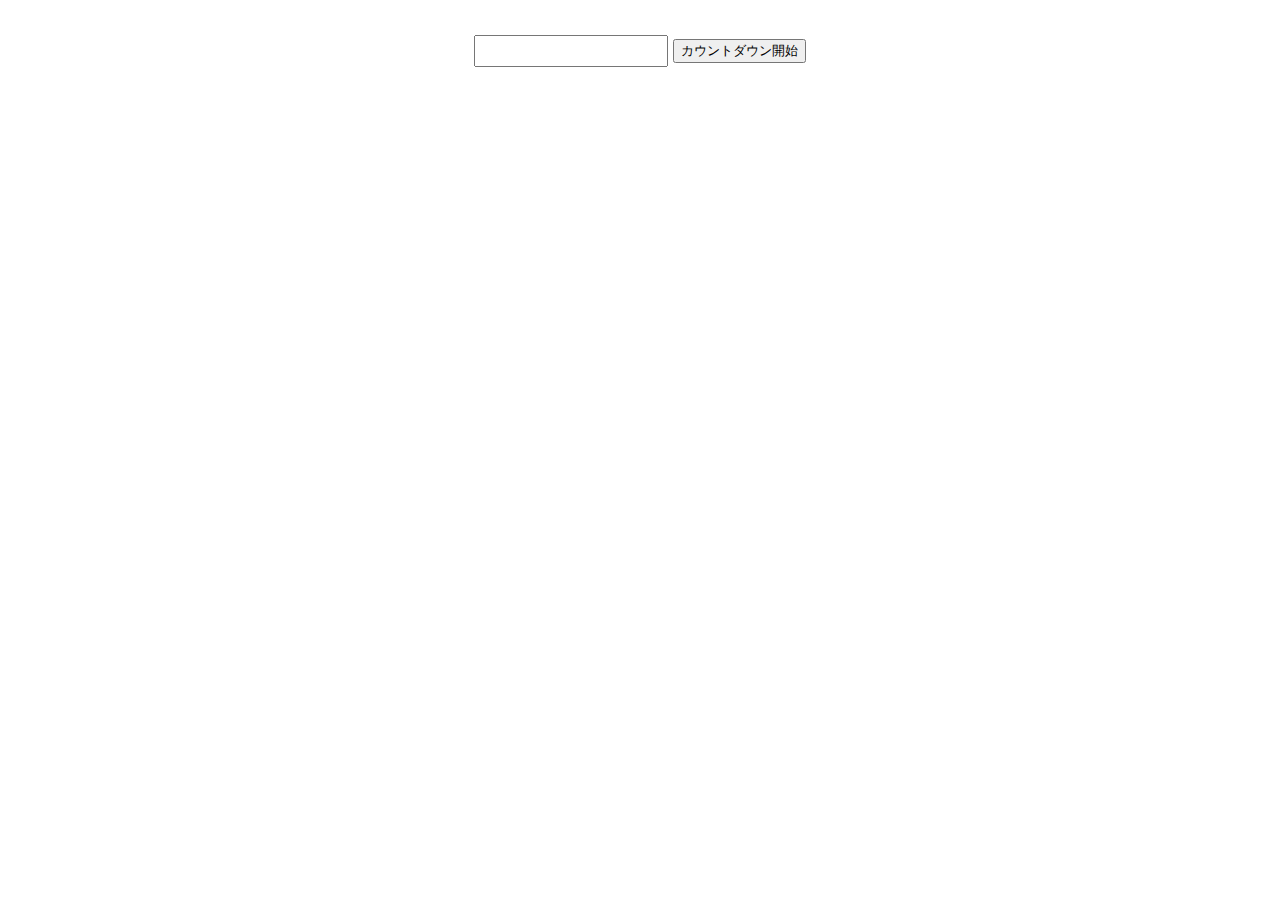
<file: timer-hard.html>
<!DOCTYPE html>
<html lang="en">

<head>
    <meta charset="UTF-8">
    <meta name="viewport" content="width=device-width, initial-scale=1.0">
    <meta http-equiv="X-UA-Compatible" content="ie=edge">
    <script src="https://code.jquery.com/jquery-3.1.1.min.js" integrity="sha256-hVVnYaiADRTO2PzUGmuLJr8BLUSjGIZsDYGmIJLv2b8=" crossorigin="anonymous"></script>
    <link rel="stylesheet" href="timer.css">
    <script src="calendar.js"></script>
    <title>Document</title>
</head>

<body>
    <input type="text" id="datepicker">
    <input type="button" id="timeLimit" value="カウントダウン開始">


    <script>
//        var endDateTime = $("#datepicker").val();

        $("#timeLimit").on('click', function() {
            function countDown() {
                //alert();
                var startDateTime = new Date();
//                var endDateTime = $("#datepicker").val();
                console.log(endDateTime);
                var left = endDateTime - startDateTime;
                var a_day = 24 * 60 * 60 * 1000;
                var a_year = 365 * 24 * 60 * 60 * 1000;
                console.log(endDateTime);

                var y = Math.floor(left / a_year);

                var d = Math.floor((left % a_year) / (24 * 60 * 60 * 1000));

                var h = Math.floor((left % a_day) / (60 * 60 * 1000));

                var m = Math.floor((left % a_day) / (60 * 1000)) % 60;

                var s = Math.floor((left % a_day) / 1000) % 60 % 60;

                $("#TimeLeft").html("あと" + d + '日' + h + '時間' + m + '分' + s + '秒');
                setTimeout(countDown, 1000);
            };
        });
    </script>


</body>

</html>
</file>
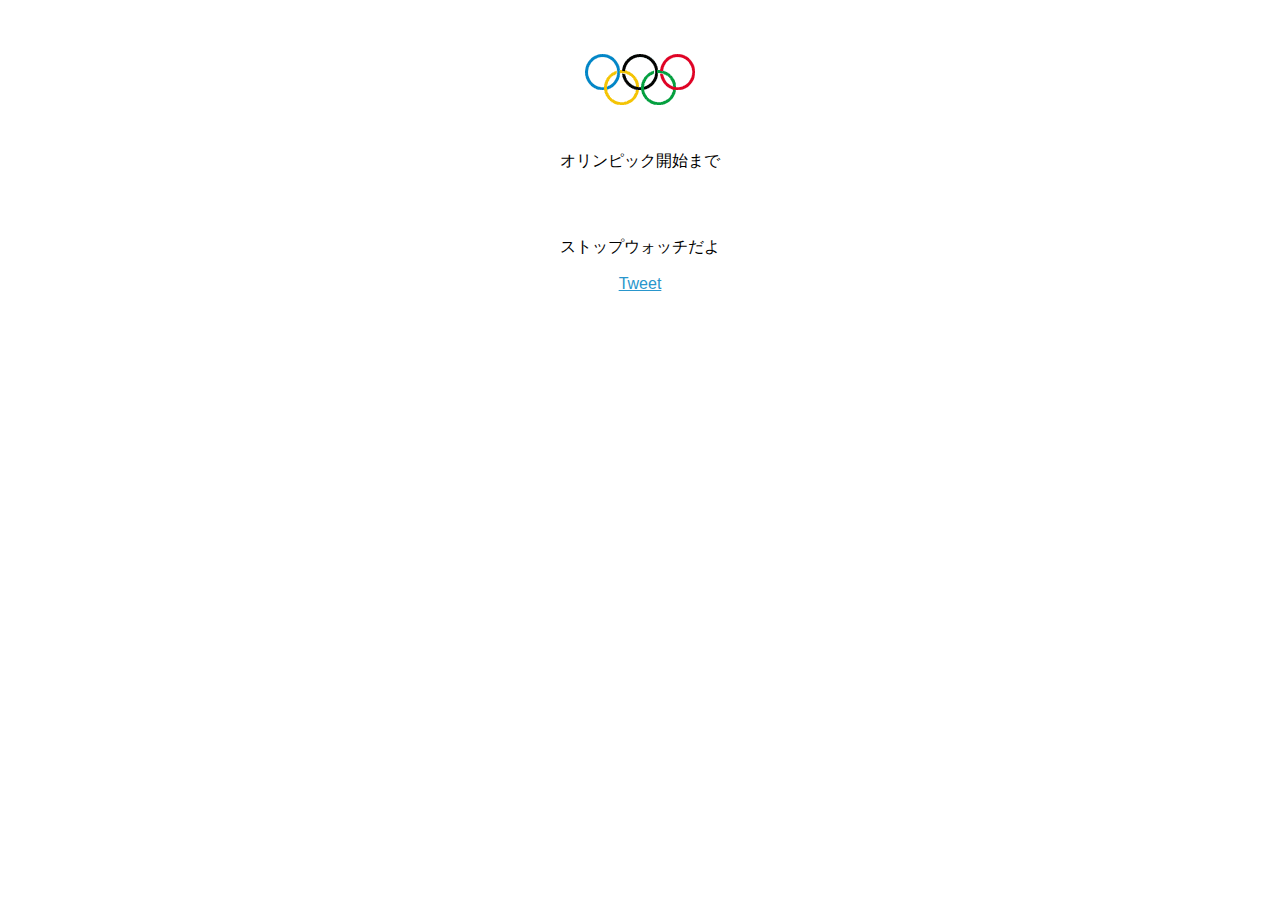
<file: timer-zero.html>
<!DOCTYPE html>
<html lang="en">
<head>
  <meta charset="UTF-8">
  <meta name="viewport" content="width=device-width, initial-scale=1.0">
  <meta http-equiv="X-UA-Compatible" content="ie=edge">
  <title>タイマー</title>
  <script  src="https://code.jquery.com/jquery-3.1.1.min.js"  integrity="sha256-hVVnYaiADRTO2PzUGmuLJr8BLUSjGIZsDYGmIJLv2b8="  crossorigin="anonymous"></script>
  <link rel="stylesheet" href="timer.css">
</head>
<body>

<img src="olympic_n_150.gif" alt="">

<div class="timer">

</div>

<div class="Timer">
  <p>オリンピック開始まで</p>
  <div id="TimeLeft"></div>
</div>

<div class="watch">
  <p>ストップウォッチだよ</p>
  <div id="watchmove"></div>
</div>


<a href="https://twitter.com/share" class="twitter-share-button" data-via="gsacademy_tokyo">Tweet</a> <script>!function(d,s,id){var js,fjs=d.getElementsByTagName(s)[0],p=/^http:/.test(d.location)?'http':'https';if(!d.getElementById(id)){js=d.createElement(s);js.id=id;js.src=p+'://platform.twitter.com/widgets.js';fjs.parentNode.insertBefore(js,fjs);}}(document, 'script', 'twitter-wjs');</script>

<script>

$(function(){

  function countDown(){
    var startDateTime = new Date();
    var endDateTime = new Date("January 1, 2020 00:00:00");

    var left = endDateTime - startDateTime;
    console.log(left);
    var a_day = 24 * 60 * 60 * 1000;
    var a_year = 365 * 24 * 60 * 60 * 1000;
    console.log(endDateTime);

    var y = Math.floor(left / a_year);

    var d = Math.floor((left % a_year) / (24 * 60 * 60 * 1000));

    var h = Math.floor((left % a_day) / (60 * 60 * 1000));

    var m = Math.floor((left % a_day) / (60 * 1000)) % 60;

    var s = Math.floor((left % a_day) / 1000) % 60 % 60;

    $("#TimeLeft").html('あと'+ d + '日' + h +'時間' + m + '分' + s + '秒');

    setTimeout(countDown,1000);
  }
  countDown();

  // setInterval(countDown,1000);

});


</script>




</body>
</html>
</file>
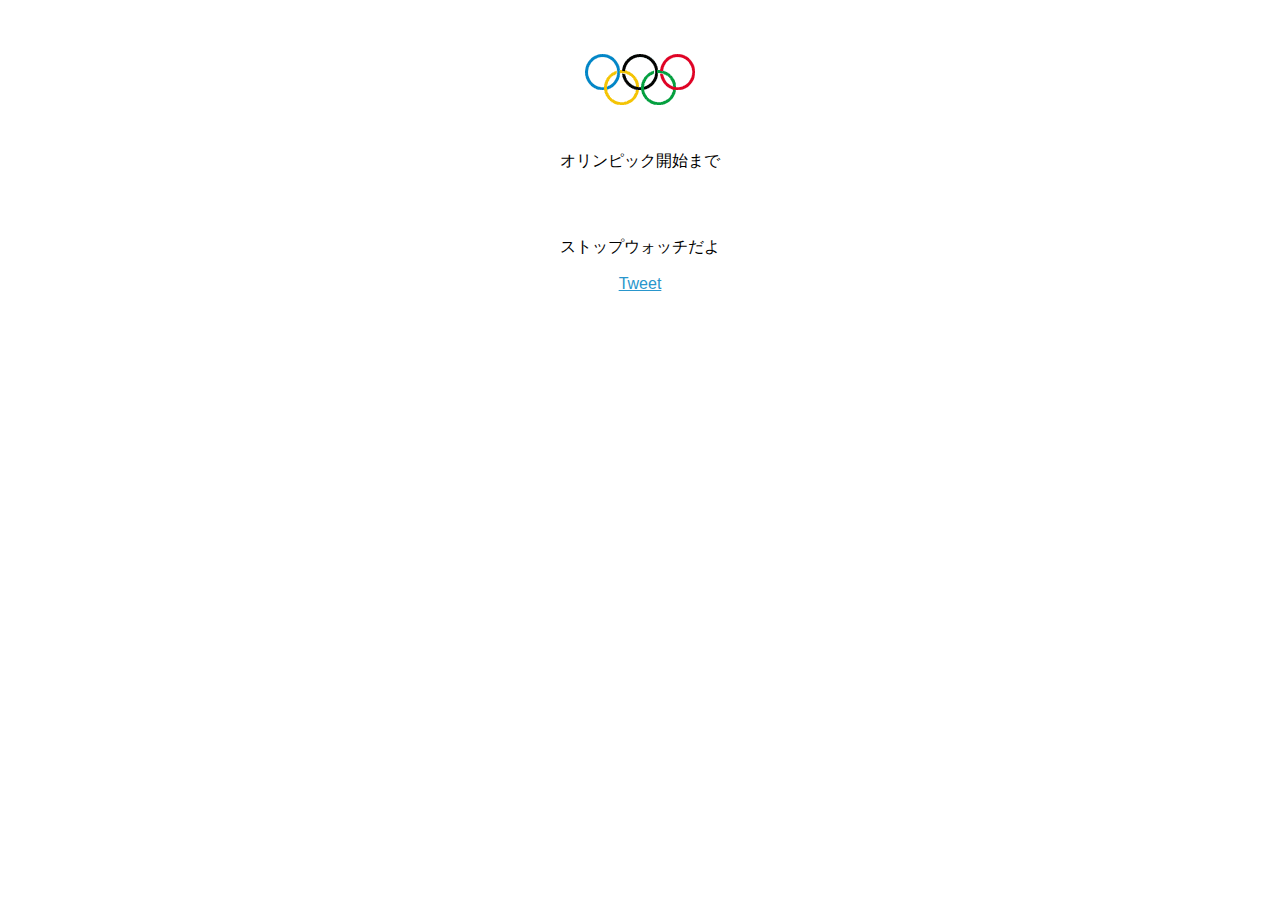
<file: デザインパターン.html>
<!DOCTYPE html>
<html lang="en">
<head>
  <meta charset="UTF-8">
  <meta name="viewport" content="width=device-width, initial-scale=1.0">
  <meta http-equiv="X-UA-Compatible" content="ie=edge">
  <title>アプリ</title>
  <script  src="https://code.jquery.com/jquery-3.1.1.min.js"  integrity="sha256-hVVnYaiADRTO2PzUGmuLJr8BLUSjGIZsDYGmIJLv2b8="  crossorigin="anonymous"></script>
  <link rel="stylesheet" href="timer.css">
  <style>

  #TimeLeft span {
    display: inline-block;
    font-size: 3rem;
    font-weight: bold;
    animation: amnime01 1s ease;
  }
  #TimeLeft span.test {
    transform: rotateY(90deg);
    animation: none;
  }
  @keyframes amnime01 {
    0% {transform: translateY(0px) rotateY(90deg);}
    50% {transform: translateY(-10px) rotateY(0deg);}
    100% {transform: translateY(0px) rotateY(-90deg);}
  }</style>
</head>
<body>

<img src="olympic_n_150.gif" alt="">

<div class="timer">

</div>

<div class="Timer">
  <p>オリンピック開始まで</p>
  <div id="TimeLeft"></div>
</div>

<div class="watch">
  <p>ストップウォッチだよ</p>
  <div id="watchmove"></div>
</div>


<a href="https://twitter.com/share" class="twitter-share-button" data-via="gsacademy_tokyo">Tweet</a> <script>!function(d,s,id){var js,fjs=d.getElementsByTagName(s)[0],p=/^http:/.test(d.location)?'http':'https';if(!d.getElementById(id)){js=d.createElement(s);js.id=id;js.src=p+'://platform.twitter.com/widgets.js';fjs.parentNode.insertBefore(js,fjs);}}(document, 'script', 'twitter-wjs');</script>

<script>

$(function(){
  var
  d1 = 0,
  d2 = 0,
  d3 = 0,
  h1 = 0,
  h2 = 0,
  m1 = 0,
  m2 = 0,
  s1 = 0;
  s2 = 0;

  $("#TimeLeft").html(`あと
    <span id="d1Elem">${d1}</span>
    <span id="d2Elem">${d2}</span>
    <span id="d3Elem">${d3}</span>日
    <span id="h1Elem">${h1}</span>
    <span id="h2Elem">${h2}</span>時間
    <span id="m1Elem">${m1}</span>
    <span id="m2Elem">${m2}</span>分
    <span id="s1Elem">${s1}</span>
    <span id="s2Elem">${s2}</span>秒`);


  function countDown(){
    var startDateTime = new Date();
    var endDateTime = new Date("January 1, 2020 00:00:00");

    var left = endDateTime - startDateTime;
    var a_day = 24 * 60 * 60 * 1000;
    var a_year = 365 * 24 * 60 * 60 * 1000;

    var n_d = addZero(Math.floor((left % a_year) / (24 * 60 * 60 * 1000)),3);
    var n_d1 = n_d.charAt(0);
    var n_d2 = n_d.charAt(1);
    var n_d3 = n_d.charAt(2);

    var n_h = addZero(Math.floor((left % a_day) / (60 * 60 * 1000)));
    var n_h1 = n_h.charAt(0);
    var n_h2 = n_h.charAt(1);

    var n_m = addZero(Math.floor((left % a_day) / (60 * 1000)) % 60);
    var n_m1 = n_m.charAt(0);
    var n_m2 = n_m.charAt(1);

    var n_s = addZero(Math.floor((left % a_day) / 1000) % 60 % 60);
    var n_s1 = n_s.charAt(0);
    var n_s2 = n_s.charAt(1);

    if(d1 != n_d1){
      $('#d1Elem').text(n_d1).addClass('test');
    }
    if(d2 != n_d2){
      $('#d2Elem').text(n_d2).addClass('test');
    }
    if(d3 != n_d3){
      $('#d3Elem').text(n_d3).addClass('test');
    }
    if(h1 != n_h1){
      $('#h1Elem').text(n_h1).addClass('test');
    }
    if(h2 != n_h2){
      $('#h2Elem').text(n_h2).addClass('test');
    }

    if(m1 != n_m1){
      $('#m1Elem').text(n_m1).addClass('test');
    }
    if(m2 != n_m2){
      $('#m2Elem').text(n_m2).addClass('test');
    }
    if(s1 != n_s1){
      $('#s1Elem').text(n_s1).addClass('test');
    }
    if(s2 != n_s2){
      $('#s2Elem').text(n_s2).addClass('test');
    }

    d1 = n_d1;
    d2 = n_d2;
    d3 = n_d3;
    h1 = n_h1;
    h2 = n_h2;
    m1 = n_m1;
    m2 = n_m2;
    s1 = n_s1;
    s2 = n_s2;

    setTimeout(function() {
      $("#TimeLeft span").removeClass('test');
    }, 100);


    setTimeout(countDown,1000);
  }
  countDown();

  // ゼロを埋める関数。第二引数に何も渡さない場合は２桁
  function addZero(x, y=2){
    return ("0"+x).slice(-y);
  }

});

</script>
</body>
</html>
</file>
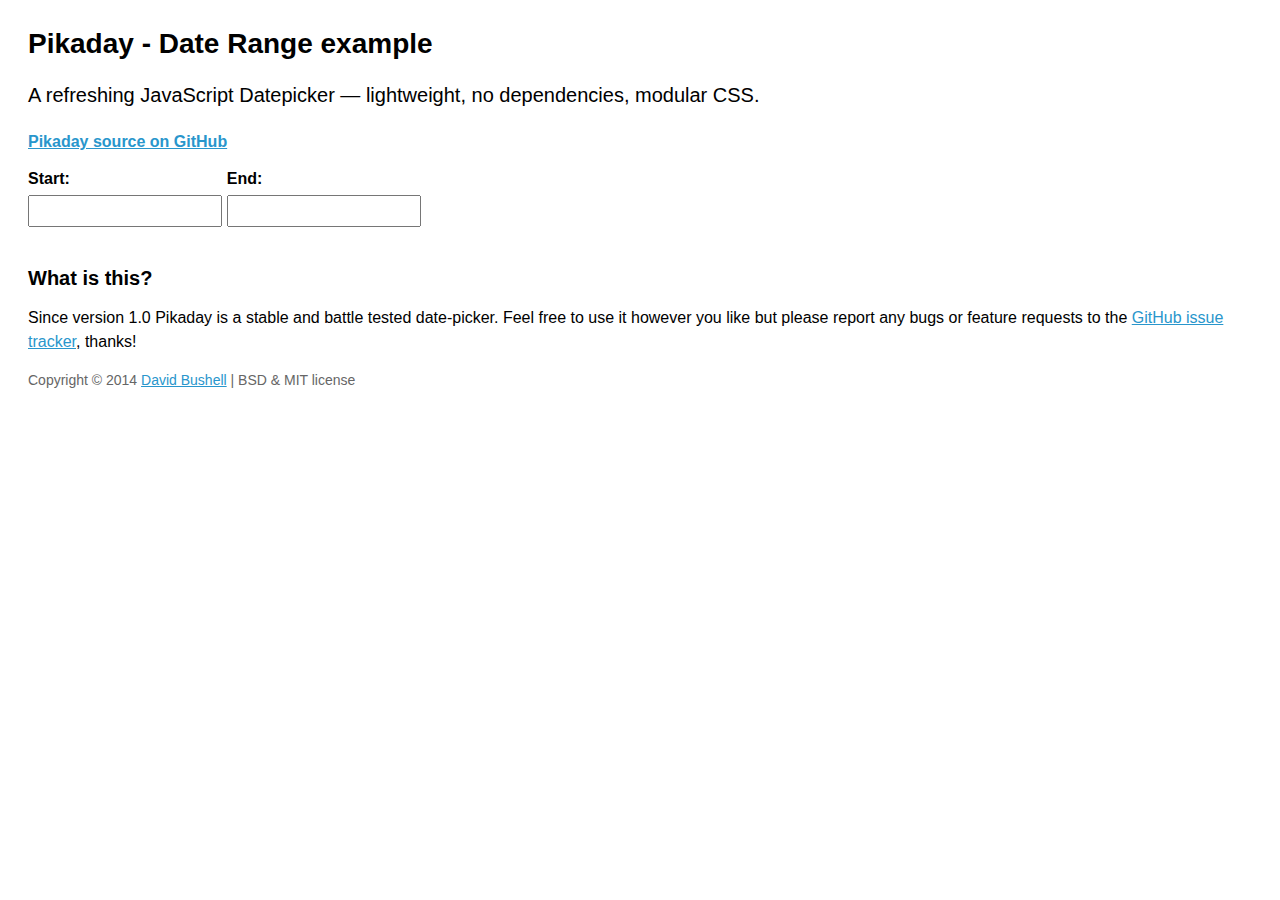
<file: Pikaday-master/examples/date-range.html>
<!DOCTYPE html>
<html>
<head>
    <meta charset="utf-8">
    <meta name="viewport" content="width=device-width, initial-scale=1, minimum-scale=1">
    <title>Pikaday - Date Range example</title>
    <meta name="author" content="David Bushell">
    <link rel="stylesheet" href="../css/pikaday.css">
    <link rel="stylesheet" href="../css/site.css">
</head>
<body>
    <h1>Pikaday - Date Range example</h1>

    <p class="large">A refreshing JavaScript Datepicker — lightweight, no dependencies, modular CSS.</p>

    <p><a href="https://github.com/dbushell/Pikaday"><strong>Pikaday source on GitHub</strong></a></p>

    <div style="display: inline-block">
        <label for="start">Start:</label>
        <br>
        <input type="text" id="start">
    </div>

    <div style="display: inline-block">
        <label for="end">End:</label>
        <br>
        <input type="text" id="end">
    </div>

    <h2>What is this?</h2>

    <p>Since version 1.0 Pikaday is a stable and battle tested date-picker. Feel free to use it however you like but please report any bugs or feature requests to the <a href="https://github.com/dbushell/Pikaday/issues">GitHub issue tracker</a>, thanks!</p>

    <p class="small">Copyright &copy; 2014 <a href="http://dbushell.com/">David Bushell</a> | BSD &amp; MIT license</p>


    <script src="../pikaday.js"></script>
    <script>
    var startDate,
        endDate,
        updateStartDate = function() {
            startPicker.setStartRange(startDate);
            endPicker.setStartRange(startDate);
            endPicker.setMinDate(startDate);
        },
        updateEndDate = function() {
            startPicker.setEndRange(endDate);
            startPicker.setMaxDate(endDate);
            endPicker.setEndRange(endDate);
        },
        startPicker = new Pikaday({
            field: document.getElementById('start'),
            minDate: new Date(),
            maxDate: new Date(2020, 12, 31),
            onSelect: function() {
                startDate = this.getDate();
                updateStartDate();
            }
        }),
        endPicker = new Pikaday({
            field: document.getElementById('end'),
            minDate: new Date(),
            maxDate: new Date(2020, 12, 31),
            onSelect: function() {
                endDate = this.getDate();
                updateEndDate();
            }
        }),
        _startDate = startPicker.getDate(),
        _endDate = endPicker.getDate();

        if (_startDate) {
            startDate = _startDate;
            updateStartDate();
        }

        if (_endDate) {
            endDate = _endDate;
            updateEndDate();
        }
    </script>
</body>
</html>
</file>
<file: Pikaday-master/css/pikaday.css>
@charset "UTF-8";

/*!
 * Pikaday
 * Copyright © 2014 David Bushell | BSD & MIT license | http://dbushell.com/
 */

.pika-single {
    z-index: 9999;
    display: block;
    position: relative;
    color: #333;
    background: #fff;
    border: 1px solid #ccc;
    border-bottom-color: #bbb;
    font-family: "Helvetica Neue", Helvetica, Arial, sans-serif;
}

/*
clear child float (pika-lendar), using the famous micro clearfix hack
http://nicolasgallagher.com/micro-clearfix-hack/
*/
.pika-single:before,
.pika-single:after {
    content: " ";
    display: table;
}
.pika-single:after { clear: both }
.pika-single { *zoom: 1 }

.pika-single.is-hidden {
    display: none;
}

.pika-single.is-bound {
    position: absolute;
    box-shadow: 0 5px 15px -5px rgba(0,0,0,.5);
}

.pika-lendar {
    float: left;
    width: 240px;
    margin: 8px;
}

.pika-title {
    position: relative;
    text-align: center;
}

.pika-label {
    display: inline-block;
    *display: inline;
    position: relative;
    z-index: 9999;
    overflow: hidden;
    margin: 0;
    padding: 5px 3px;
    font-size: 14px;
    line-height: 20px;
    font-weight: bold;
    background-color: #fff;
}
.pika-title select {
    cursor: pointer;
    position: absolute;
    z-index: 9998;
    margin: 0;
    left: 0;
    top: 5px;
    filter: alpha(opacity=0);
    opacity: 0;
}

.pika-prev,
.pika-next {
    display: block;
    cursor: pointer;
    position: relative;
    outline: none;
    border: 0;
    padding: 0;
    width: 20px;
    height: 30px;
    /* hide text using text-indent trick, using width value (it's enough) */
    text-indent: 20px;
    white-space: nowrap;
    overflow: hidden;
    background-color: transparent;
    background-position: center center;
    background-repeat: no-repeat;
    background-size: 75% 75%;
    opacity: .5;
    *position: absolute;
    *top: 0;
}

.pika-prev:hover,
.pika-next:hover {
    opacity: 1;
}

.pika-prev,
.is-rtl .pika-next {
    float: left;
    background-image: url('[data-uri]');
    *left: 0;
}

.pika-next,
.is-rtl .pika-prev {
    float: right;
    background-image: url('[data-uri]');
    *right: 0;
}

.pika-prev.is-disabled,
.pika-next.is-disabled {
    cursor: default;
    opacity: .2;
}

.pika-select {
    display: inline-block;
    *display: inline;
}

.pika-table {
    width: 100%;
    border-collapse: collapse;
    border-spacing: 0;
    border: 0;
}

.pika-table th,
.pika-table td {
    width: 14.285714285714286%;
    padding: 0;
}

.pika-table th {
    color: #999;
    font-size: 12px;
    line-height: 25px;
    font-weight: bold;
    text-align: center;
}

.pika-button {
    cursor: pointer;
    display: block;
    box-sizing: border-box;
    -moz-box-sizing: border-box;
    outline: none;
    border: 0;
    margin: 0;
    width: 100%;
    padding: 5px;
    color: #666;
    font-size: 12px;
    line-height: 15px;
    text-align: right;
    background: #f5f5f5;
}

.pika-week {
    font-size: 11px;
    color: #999;
}

.is-today .pika-button {
    color: #33aaff;
    font-weight: bold;
}

.is-selected .pika-button,
.has-event .pika-button {
    color: #fff;
    font-weight: bold;
    background: #33aaff;
    box-shadow: inset 0 1px 3px #178fe5;
    border-radius: 3px;
}

.has-event .pika-button {
    background: #005da9;
    box-shadow: inset 0 1px 3px #0076c9;
}

.is-disabled .pika-button,
.is-inrange .pika-button {
    background: #D5E9F7;
}

.is-startrange .pika-button {
    color: #fff;
    background: #6CB31D;
    box-shadow: none;
    border-radius: 3px;
}

.is-endrange .pika-button {
    color: #fff;
    background: #33aaff;
    box-shadow: none;
    border-radius: 3px;
}

.is-disabled .pika-button,
.is-outside-current-month .pika-button {
    pointer-events: none;
    cursor: default;
    color: #999;
    opacity: .3;
}

.pika-button:hover {
    color: #fff;
    background: #ff8000;
    box-shadow: none;
    border-radius: 3px;
}

/* styling for abbr */
.pika-table abbr {
    border-bottom: none;
    cursor: help;
}
</file>
<file: Pikaday-master/css/site.css>
html { margin: 0; padding: 0; }
body { font-size: 100%; margin: 0; padding: 1.75em; font-family: 'Helvetica Neue', Arial, sans-serif; }

h1 { font-size: 1.75em; margin: 0 0 0.6em 0; }
h2 { font-size: 1.25em; margin: 0 0 0.6em 0; }

a { color: #2996cc; }
a:hover { text-decoration: none; }

p { line-height: 1.5em; }
.small { color: #666; font-size: 0.875em; }
.large { font-size: 1.25em; }


label {
    font-weight: bold;
}

input[type="text"] {
    margin: 0.5em 0 3em 0;
    padding: 0.5em;
}

button#datepicker-button {
    margin-bottom: 3em;
}

.flow-element {
    display: inline-block;
    margin-right: 3em;
    vertical-align: top;
}
.flow-element:last-child {
    margin-right: 0;
}
.flow-element input {
    margin-top: 0;
}

#container {
    min-height: 15em;
}
</file>
<file: timer.css>
span {
    color: green;
}

#TimeLeft {
    padding-bottom: 30px;
}

html {
    margin: 0;
    padding: 0;
}

body {
    text-align: center;
    font-size: 100%;
    margin: 0;
    padding: 1.75em;
    font-family: 'Helvetica Neue', Arial, sans-serif;
}

h1 {
    font-size: 1.75em;
    margin: 0 0 0.6em 0;
}

h2 {
    font-size: 1.25em;
    margin: 0 0 0.6em 0;
}

a {
    color: #2996cc;
}

a:hover {
    text-decoration: none;
}

p {
    line-height: 1.5em;
}

.small {
    color: #666;
    font-size: 0.875em;
}

.large {
    font-size: 1.25em;
}

label {
    font-weight: bold;
}

input[type="text"] {
    margin: 0.5em 0 3em 0;
    padding: 0.5em;
}


/*!
 * Pikaday
 * Copyright © 2012 David Bushell | BSD & MIT license | http://dbushell.com/
 */

.pika-single {
    z-index: 9999;
    display: block;
    position: relative;
    width: 240px;
    padding: 8px;
    color: #333;
    background: #fff;
    border: 1px solid #ccc;
    border-bottom-color: #bbb;
    font-family: "Helvetica Neue", Helvetica, Arial, sans-serif;
}

.pika-single.is-hidden {
    display: none;
}

.pika-single.is-bound {
    position: absolute;
    box-shadow: 0 5px 15px -5px rgba(0, 0, 0, .5);
}

.pika-title {
    position: relative;
    text-align: center;
}

.pika-label {
    display: inline-block;
    *display: inline;
    position: relative;
    z-index: 9999;
    overflow: hidden;
    margin: 0;
    padding: 5px 3px;
    font-size: 14px;
    line-height: 20px;
    font-weight: bold;
    background-color: #fff;
}

.pika-title select {
    cursor: pointer;
    position: absolute;
    z-index: 9998;
    margin: 0;
    left: 0;
    top: 5px;
    opacity: 0;
}

.pika-prev,
.pika-next {
    display: block;
    cursor: pointer;
    position: relative;
    outline: none;
    border: 0;
    padding: 0;
    width: 20px;
    height: 30px;
    background-color: transparent;
    background-position: center center;
    background-repeat: no-repeat;
    background-size: 75% 75%;
    white-space: nowrap;
    text-indent: 100%;
    overflow: hidden;
    opacity: .5;
    *position: absolute;
    *top: 0;
}

.pika-prev:hover,
.pika-next:hover {
    opacity: 1;
}

.pika-prev,
.is-rtl .pika-next {
    float: left;
    background-image: url('[data-uri]');
    *left: 0;
}

.pika-next,
.is-rtl .pika-prev {
    float: right;
    background-image: url('[data-uri]');
    *right: 0;
}

.pika-prev.is-disabled,
.pika-next.is-disabled {
    cursor: default;
    opacity: .2;
}

.pika-select {
    display: inline-block;
    *display: inline;
}

.pika-table {
    width: 100%;
    border-collapse: collapse;
    border-spacing: 0;
    border: 0;
}

.pika-table th,
.pika-table td {
    width: 14.285714285714286%;
}

.pika-table th {
    color: #999;
    font-size: 12px;
    line-height: 25px;
    font-weight: bold;
    text-align: center;
}

.pika-button {
    cursor: pointer;
    display: block;
    outline: none;
    border: 0;
    margin: 0;
    width: 100%;
    padding: 5px;
    color: #666;
    font-size: 12px;
    line-height: 15px;
    text-align: right;
    background: #f5f5f5;
}

.is-today .pika-button {
    color: #33aaff;
    font-weight: bold;
}

.is-selected .pika-button {
    color: #fff;
    font-weight: bold;
    background: #33aaff;
    box-shadow: inset 0 1px 3px #178fe5;
    border-radius: 3px;
}

.is-disabled .pika-button {
    pointer-events: none;
    cursor: default;
    color: #999;
    opacity: .3;
}

.pika-button:hover {
    color: #fff !important;
    background: #ff8000 !important;
    box-shadow: none !important;
    border-radius: 3px !important;
}
</file>
